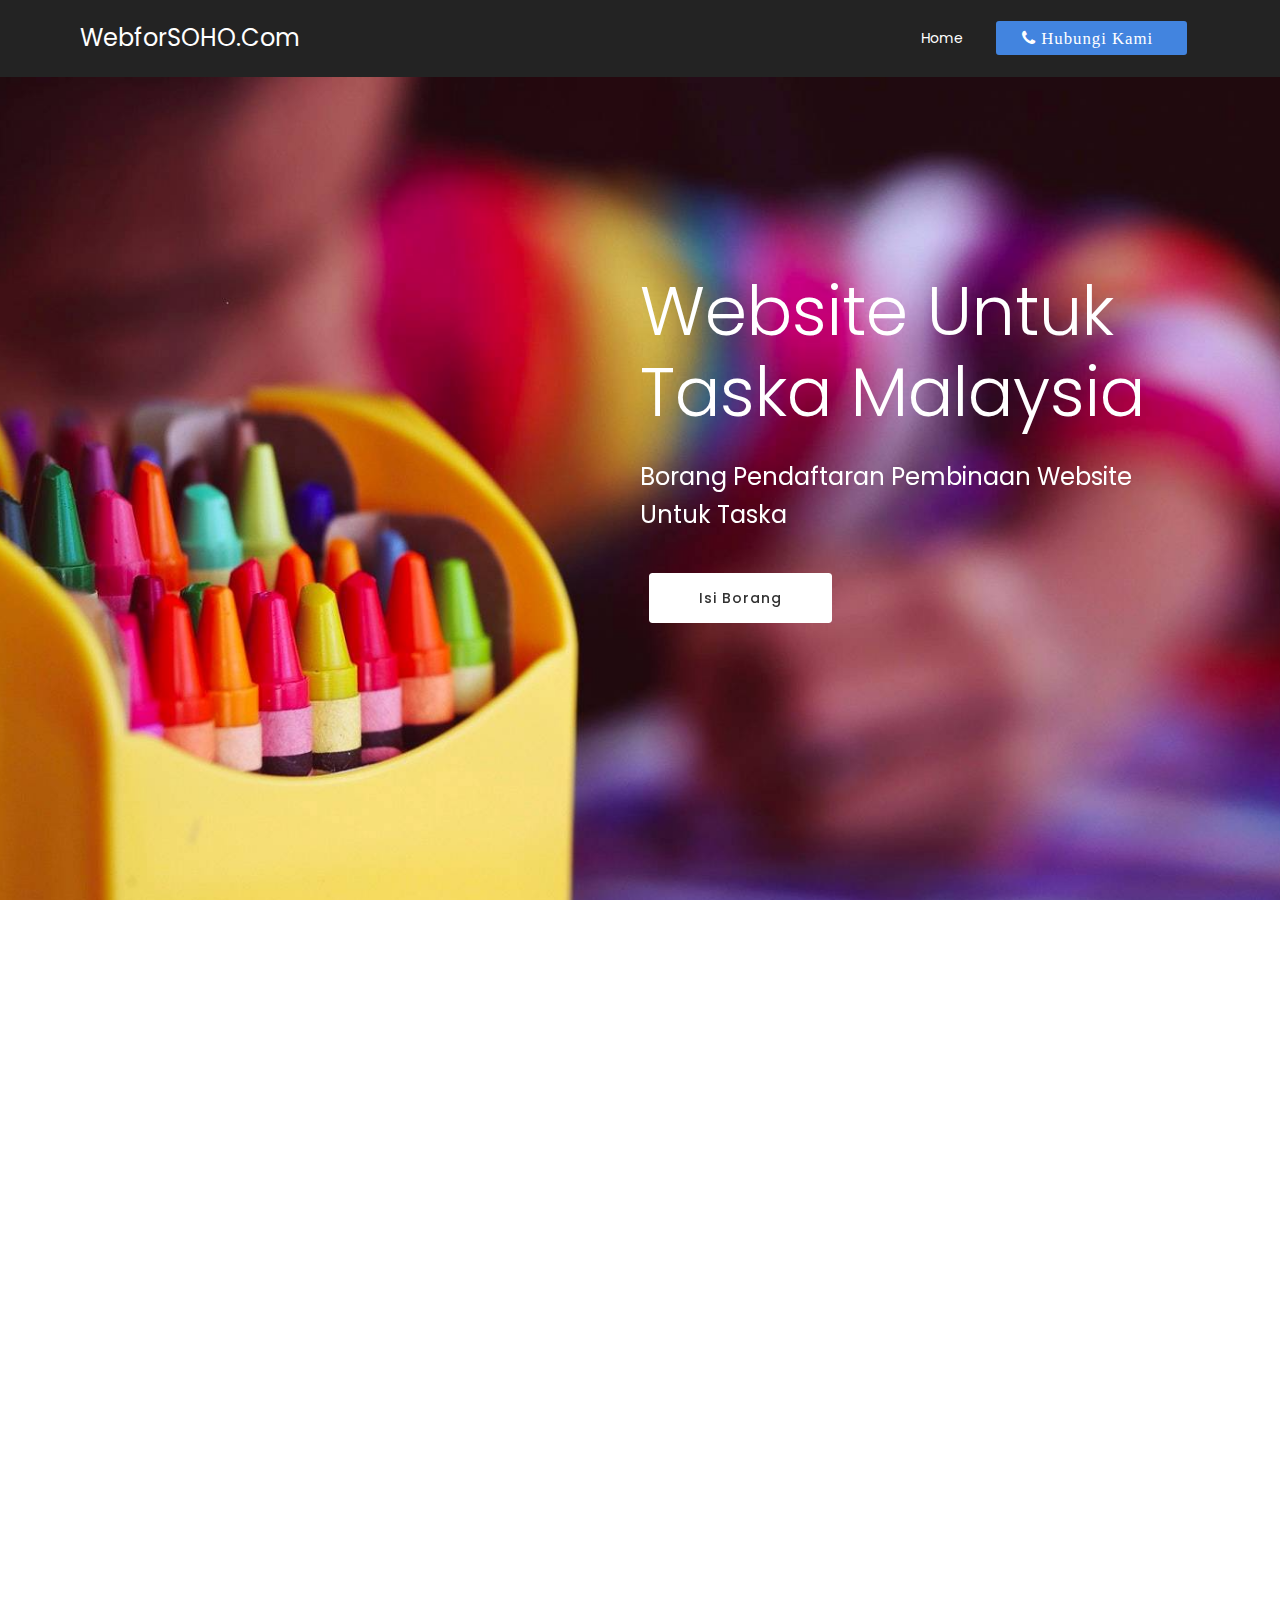
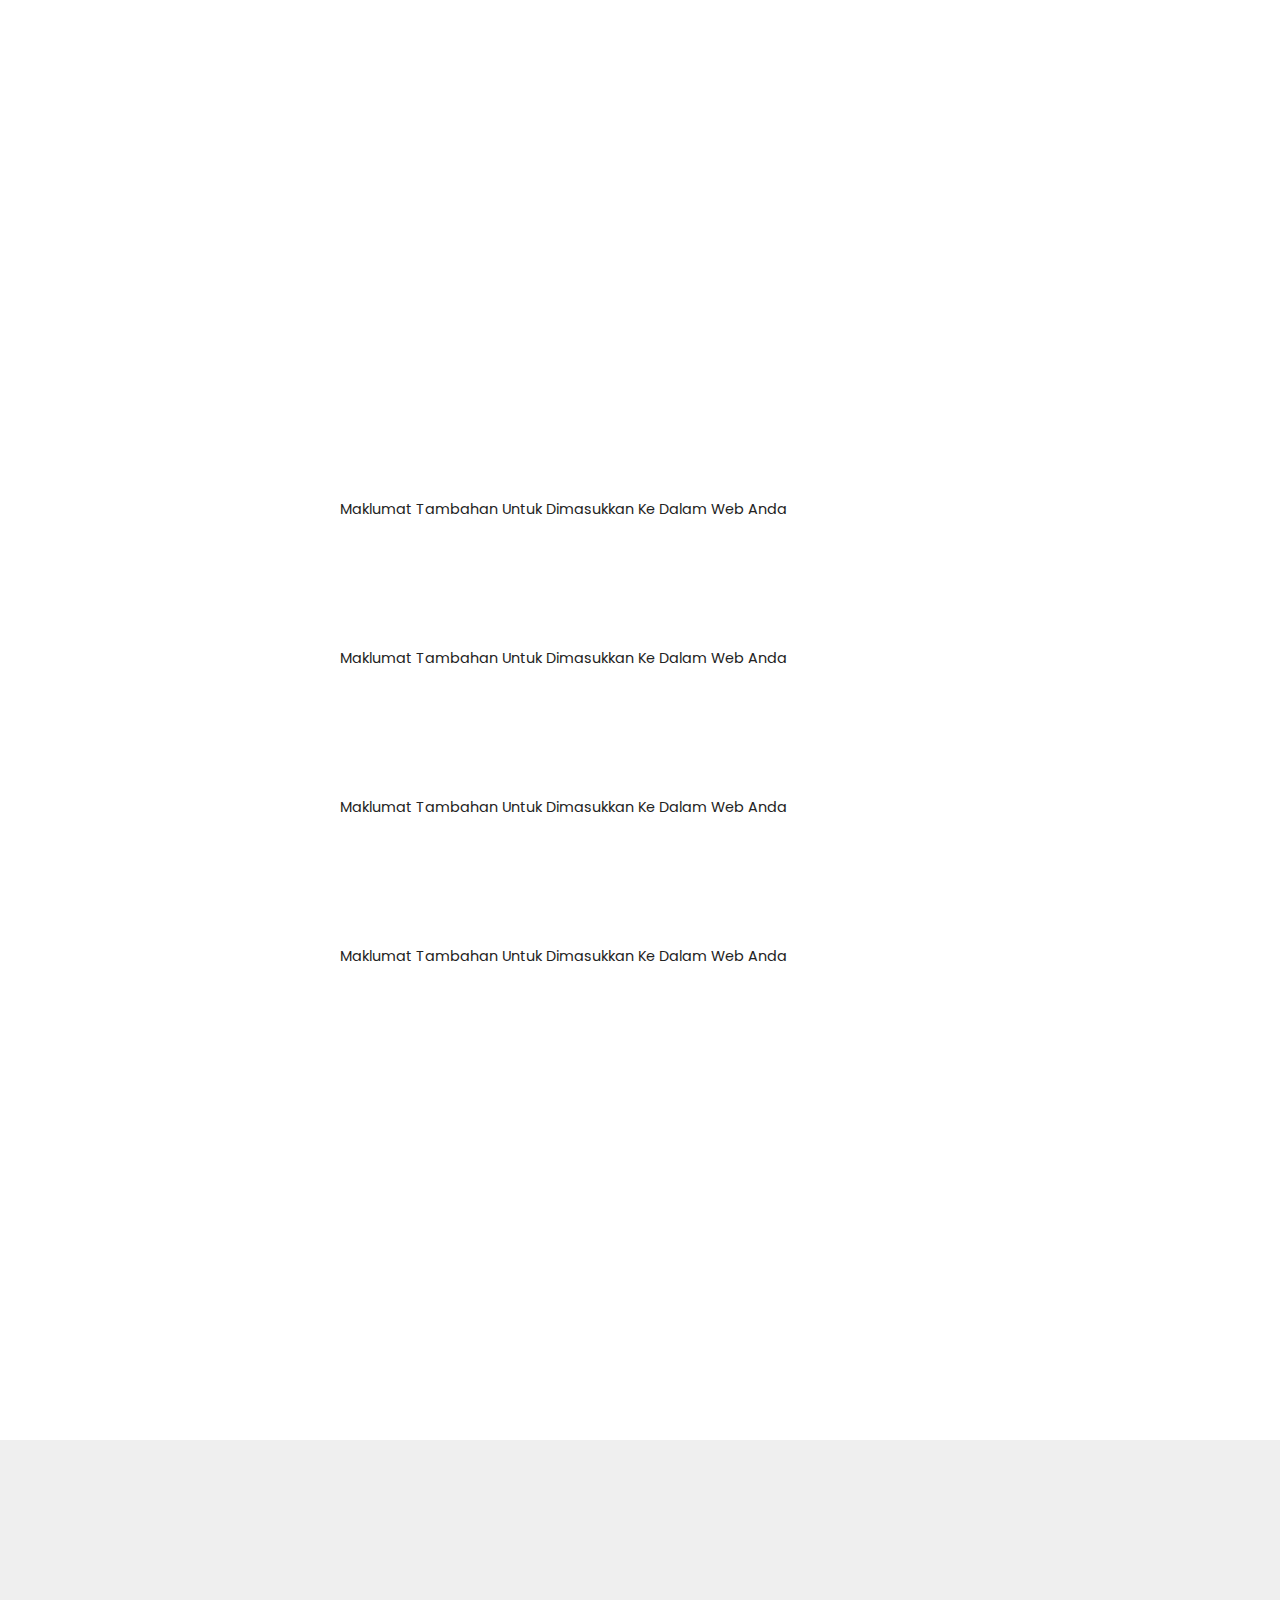
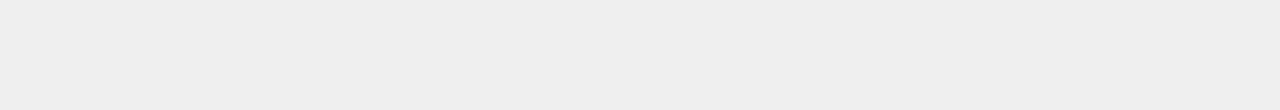
<file: index.html>
<!DOCTYPE html>
<html >
<head>
  <!-- Site made with Mobirise Website Builder v4.5.2, https://mobirise.com -->
  <meta charset="UTF-8">
  <meta http-equiv="X-UA-Compatible" content="IE=edge">
  <meta name="generator" content="Mobirise v4.5.2, mobirise.com">
  <meta name="viewport" content="width=device-width, initial-scale=1, minimum-scale=1">
  <link rel="shortcut icon" href="assets/images/website-design-symbol-128x128.png" type="image/x-icon">
  <meta name="description" content="">
  <title>Borang Pembinaan Web Untuk Taska Malaysia</title>
  <link rel="stylesheet" href="assets/font-awesome/css/font-awesome.css">
  <link rel="stylesheet" href="assets/web/assets/mobirise-icons/mobirise-icons.css">
  <link rel="stylesheet" href="assets/tether/tether.min.css">
  <link rel="stylesheet" href="assets/soundcloud-plugin/style.css">
  <link rel="stylesheet" href="assets/bootstrap/css/bootstrap.min.css">
  <link rel="stylesheet" href="assets/bootstrap/css/bootstrap-reboot.min.css">
  <link rel="stylesheet" href="assets/bootstrap/css/bootstrap-grid.min.css">
  <link rel="stylesheet" href="assets/animatecss/animate.min.css">
  <link rel="stylesheet" href="assets/socicon/css/styles.css">
  <link rel="stylesheet" href="assets/dropdown/css/style.css">
  <link rel="stylesheet" href="assets/theme/css/style.css">
  <link rel="stylesheet" href="assets/mobirise/css/mbr-additional.css" type="text/css">
  
  
  
</head>
<body>
<section class="menu cid-qGoVbljL2G" once="menu" id="menu1-0" data-rv-view="71">

    

    <nav class="navbar navbar-dropdown beta-menu align-items-center navbar-fixed-top navbar-toggleable-sm">
        
        <div class="menu-bottom">

            <div class="menu-logo">
                <div class="navbar-brand">
                
                <span class="navbar-caption-wrap"><a href="https://mobirise.com" class="brand-link mbr-white display-5">WebforSOHO.Com</a></span>
                </div>
                <button class="navbar-toggler navbar-toggler-right" type="button" data-toggle="collapse" data-target="#navbarSupportedContent" aria-controls="navbarSupportedContent" aria-expanded="false" aria-label="Toggle navigation">
                    <div class="hamburger">
                        <span></span>
                        <span></span>
                        <span></span>
                        <span></span>
                    </div>
                </button>
            </div>
            <div class="collapse navbar-collapse" id="navbarSupportedContent">
                <ul class="navbar-nav nav-dropdown js-float-line" data-app-modern-menu="true"><li class="nav-item">
                        <a class="nav-link link mbr-white display-4" href="https://mobirise.com">Home</a>
                    </li></ul>
                <div class="navbar-buttons mbr-section-btn"><a class="btn btn-sm btn-primary display-4" href="tel:+60182814765"><span class="fa fa-phone mbr-iconfont mbr-iconfont-btn">&nbsp;Hubungi Kami</span>
                    </a></div>
            </div>
        </div>
    </nav>
</section>

<section class="header1 cid-qGoWebaSjb mbr-fullscreen mbr-parallax-background" id="header1-1" data-rv-view="73">

    

    <div class="mbr-overlay" style="opacity: 0;">
    </div>

    <div class="container">
        <div class="media-container-row">
            <div class="media-content" style="width: 50%;">
                <h1 class="mbr-section-title align-left mbr-white pb-3 mbr-fonts-style display-1">Website Untuk Taska Malaysia</h1>
                <div class="mbr-section-text mbr-white pb-3 align-left ">
                    <p class="mbr-text mbr-fonts-style display-5">Borang Pendaftaran Pembinaan Website Untuk Taska<br></p>
                </div>
                <div class="mbr-section-btn"><a class="btn btn-md btn-white btn-bgr display-4" href="https://mobirise.com">Isi Borang</a></div>
            </div>
        </div>
    </div>

</section>

<div id="custom-html-2" custom-code="true" data-rv-view="5"><!-- Type valid HTML here -->

<style type="text/css" scoped="">
    .mauticform_wrapper { max-width: 600px; margin: 10px auto; }
    .mauticform-innerform {}
    .mauticform-post-success {}
    .mauticform-name { font-weight: bold; font-size: 1.5em; margin-bottom: 3px; }
    .mauticform-description { margin-top: 2px; margin-bottom: 10px; }
    .mauticform-error { margin-bottom: 10px; color: red; }
    .mauticform-message { margin-bottom: 10px;color: green; }
    .mauticform-row { display: block; margin-bottom: 20px; }
    .mauticform-label { font-size: 1.1em; display: block; font-weight: bold; margin-bottom: 5px; }
    .mauticform-row.mauticform-required .mauticform-label:after { color: #e32; content: " *"; display: inline; }
    .mauticform-helpmessage { display: block; font-size: 0.9em; margin-bottom: 3px; }
    .mauticform-errormsg { display: block; color: red; margin-top: 2px; }
    .mauticform-selectbox, .mauticform-input, .mauticform-textarea { width: 100%; padding: 0.5em 0.5em; border: 1px solid #CCC; background: #fff; box-shadow: 0px 0px 0px #fff inset; border-radius: 4px; box-sizing: border-box; }
    .mauticform-checkboxgrp-row {}
    .mauticform-checkboxgrp-label { font-weight: normal; }
    .mauticform-checkboxgrp-checkbox {}
    .mauticform-radiogrp-row {}
    .mauticform-radiogrp-label { font-weight: normal; }
    .mauticform-radiogrp-radio {}
    .mauticform-button-wrapper .mauticform-button.btn-default, .mauticform-pagebreak-wrapper .mauticform-pagebreak.btn-default { color: #5d6c7c;background-color: #ffffff;border-color: #dddddd;}
    .mauticform-button-wrapper .mauticform-button, .mauticform-pagebreak-wrapper .mauticform-pagebreak { display: inline-block;margin-bottom: 0;font-weight: 600;text-align: center;vertical-align: middle;cursor: pointer;background-image: none;border: 1px solid transparent;white-space: nowrap;padding: 6px 12px;font-size: 13px;line-height: 1.3856;border-radius: 3px;-webkit-user-select: none;-moz-user-select: none;-ms-user-select: none;user-select: none;}
    .mauticform-button-wrapper .mauticform-button.btn-default[disabled], .mauticform-pagebreak-wrapper .mauticform-pagebreak.btn-default[disabled] { background-color: #ffffff; border-color: #dddddd; opacity: 0.75; cursor: not-allowed; }
    .mauticform-pagebreak-wrapper .mauticform-button-wrapper {  display: inline; }
</style>
<div id="mauticform_wrapper_taskamalaysia" class="mauticform_wrapper">
    <form autocomplete="false" role="form" method="post" action="http://mautic.webforsoho.com/index.php/form/submit?formId=2" id="mauticform_taskamalaysia" data-mautic-form="taskamalaysia" enctype="multipart/form-data">
        <div class="mauticform-error" id="mauticform_taskamalaysia_error"></div>
        <div class="mauticform-message" id="mauticform_taskamalaysia_message"></div>
        <div class="mauticform-innerform">

            
          <div class="mauticform-page-wrapper mauticform-page-1" data-mautic-form-page="1">

            <div id="mauticform_taskamalaysia_maklumat_taska" class="mauticform-row mauticform-freetext mauticform-field-1">    
                <h3 id="mauticform_label_taskamalaysia_maklumat_taska" for="mauticform_input_taskamalaysia_maklumat_taska" class="mauticform-label">
                    Maklumat Taska
                </h3>
                <div id="mauticform_input_taskamalaysia_maklumat_taska" name="mauticform[maklumat_taska]" value="" class="mauticform-freetext">
                    
                </div>
            </div>

            <div id="mauticform_taskamalaysia_nama_taska" class="mauticform-row mauticform-text mauticform-field-2">
                <label id="mauticform_label_taskamalaysia_nama_taska" for="mauticform_input_taskamalaysia_nama_taska" class="mauticform-label">Nama Taska</label>
                <input id="mauticform_input_taskamalaysia_nama_taska" name="mauticform[nama_taska]" value="" class="mauticform-input" type="text">
                <span class="mauticform-errormsg" style="display: none;"></span>
            </div>

            <div id="mauticform_taskamalaysia_alamat_taska" class="mauticform-row mauticform-text mauticform-field-3">
                <label id="mauticform_label_taskamalaysia_alamat_taska" for="mauticform_input_taskamalaysia_alamat_taska" class="mauticform-label">Alamat Taska</label>
                <input id="mauticform_input_taskamalaysia_alamat_taska" name="mauticform[alamat_taska]" value="" class="mauticform-input" type="text">
                <span class="mauticform-errormsg" style="display: none;"></span>
            </div>

            <div id="mauticform_taskamalaysia_no_telefon_taska" class="mauticform-row mauticform-tel mauticform-field-4">
                <label id="mauticform_label_taskamalaysia_no_telefon_taska" for="mauticform_input_taskamalaysia_no_telefon_taska" class="mauticform-label">No Telefon Taska</label>
                <input id="mauticform_input_taskamalaysia_no_telefon_taska" name="mauticform[no_telefon_taska]" value="" class="mauticform-input" type="tel">
                <span class="mauticform-errormsg" style="display: none;"></span>
            </div>

            <div id="mauticform_taskamalaysia_no_siri_pendaftaran_taska" class="mauticform-row mauticform-text mauticform-field-5">
                <label id="mauticform_label_taskamalaysia_no_siri_pendaftaran_taska" for="mauticform_input_taskamalaysia_no_siri_pendaftaran_taska" class="mauticform-label">No Siri Pendaftaran Taska (Sekiranya Berkaitan)</label>
                <input id="mauticform_input_taskamalaysia_no_siri_pendaftaran_taska" name="mauticform[no_siri_pendaftaran_taska]" value="" class="mauticform-input" type="text">
                <span class="mauticform-errormsg" style="display: none;"></span>
            </div>

            <div id="mauticform_taskamalaysia_slogan__moto_taska" class="mauticform-row mauticform-text mauticform-field-6">
                <label id="mauticform_label_taskamalaysia_slogan__moto_taska" for="mauticform_input_taskamalaysia_slogan__moto_taska" class="mauticform-label">Slogan / Moto Taska</label>
                <textarea id="mauticform_input_taskamalaysia_slogan__moto_taska" name="mauticform[slogan__moto_taska]" class="mauticform-textarea"></textarea>
                <span class="mauticform-errormsg" style="display: none;"></span>
            </div>

            <div id="mauticform_taskamalaysia_misi__visi_taska_sekirany" class="mauticform-row mauticform-text mauticform-field-7">
                <label id="mauticform_label_taskamalaysia_misi__visi_taska_sekirany" for="mauticform_input_taskamalaysia_misi__visi_taska_sekirany" class="mauticform-label">Misi / Visi Taska (Sekiranya Berkaitan)</label>
                <textarea id="mauticform_input_taskamalaysia_misi__visi_taska_sekirany" name="mauticform[misi__visi_taska_sekirany]" class="mauticform-textarea"></textarea>
                <span class="mauticform-errormsg" style="display: none;"></span>
            </div>

            <div id="mauticform_taskamalaysia_maklumat_ringkas_mengenai" class="mauticform-row mauticform-text mauticform-field-8">
                <label id="mauticform_label_taskamalaysia_maklumat_ringkas_mengenai" for="mauticform_input_taskamalaysia_maklumat_ringkas_mengenai" class="mauticform-label">Maklumat Ringkas Mengenai Taska</label>
                <textarea id="mauticform_input_taskamalaysia_maklumat_ringkas_mengenai" name="mauticform[maklumat_ringkas_mengenai]" class="mauticform-textarea"></textarea>
                <span class="mauticform-errormsg" style="display: none;"></span>
            </div>

            <div id="mauticform_taskamalaysia_facebook_fanpage_url_seki" class="mauticform-row mauticform-url mauticform-field-9">
                <label id="mauticform_label_taskamalaysia_facebook_fanpage_url_seki" for="mauticform_input_taskamalaysia_facebook_fanpage_url_seki" class="mauticform-label">Facebook Fanpage Url (Sekiranya Ada)</label>
                <input id="mauticform_input_taskamalaysia_facebook_fanpage_url_seki" name="mauticform[facebook_fanpage_url_seki]" value="" class="mauticform-input" type="url">
                <span class="mauticform-errormsg" style="display: none;"></span>
            </div>

            <div id="mauticform_taskamalaysia_instagram_url_sekiranya_a" class="mauticform-row mauticform-url mauticform-field-10">
                <label id="mauticform_label_taskamalaysia_instagram_url_sekiranya_a" for="mauticform_input_taskamalaysia_instagram_url_sekiranya_a" class="mauticform-label">Instagram Url (Sekiranya Ada)</label>
                <input id="mauticform_input_taskamalaysia_instagram_url_sekiranya_a" name="mauticform[instagram_url_sekiranya_a]" value="" class="mauticform-input" type="url">
                <span class="mauticform-errormsg" style="display: none;"></span>
            </div>

            <div id="mauticform_taskamalaysia_youtube_video_taska_sekir" class="mauticform-row mauticform-url mauticform-field-11">
                <label id="mauticform_label_taskamalaysia_youtube_video_taska_sekir" for="mauticform_input_taskamalaysia_youtube_video_taska_sekir" class="mauticform-label">Youtube Video Taska (Sekiranya Ada)</label>
                <input id="mauticform_input_taskamalaysia_youtube_video_taska_sekir" name="mauticform[youtube_video_taska_sekir]" value="" class="mauticform-input" type="url">
                <span class="mauticform-errormsg" style="display: none;"></span>
            </div>

            <div id="mauticform_taskamalaysia_twitter_url_sekiranya_ada" class="mauticform-row mauticform-url mauticform-field-12">
                <label id="mauticform_label_taskamalaysia_twitter_url_sekiranya_ada" for="mauticform_input_taskamalaysia_twitter_url_sekiranya_ada" class="mauticform-label">Twitter Url (Sekiranya Ada)</label>
                <input id="mauticform_input_taskamalaysia_twitter_url_sekiranya_ada" name="mauticform[twitter_url_sekiranya_ada]" value="" class="mauticform-input" type="url">
                <span class="mauticform-errormsg" style="display: none;"></span>
            </div>

            <div id="mauticform_taskamalaysia_page__section_tambahan_se" class="mauticform-row mauticform-text mauticform-field-13">
                <label id="mauticform_label_taskamalaysia_page__section_tambahan_se" for="mauticform_input_taskamalaysia_page__section_tambahan_se" class="mauticform-label">Page / Section Tambahan (Sekiranya Perlu)</label>
                <span class="mauticform-helpmessage">Maklumat Tambahan Untuk Dimasukkan Ke Dalam Web Anda</span>
                <textarea id="mauticform_input_taskamalaysia_page__section_tambahan_se" name="mauticform[page__section_tambahan_se]" class="mauticform-textarea"></textarea>
                <span class="mauticform-errormsg" style="display: none;"></span>
            </div>

            <div id="mauticform_taskamalaysia_page__section_tambahan_se1" class="mauticform-row mauticform-text mauticform-field-14">
                <label id="mauticform_label_taskamalaysia_page__section_tambahan_se1" for="mauticform_input_taskamalaysia_page__section_tambahan_se1" class="mauticform-label">Page / Section Tambahan (Sekiranya Perlu)</label>
                <span class="mauticform-helpmessage">Maklumat Tambahan Untuk Dimasukkan Ke Dalam Web Anda</span>
                <textarea id="mauticform_input_taskamalaysia_page__section_tambahan_se1" name="mauticform[page__section_tambahan_se1]" class="mauticform-textarea"></textarea>
                <span class="mauticform-errormsg" style="display: none;"></span>
            </div>

            <div id="mauticform_taskamalaysia_page__section_tambahan_se2" class="mauticform-row mauticform-text mauticform-field-15">
                <label id="mauticform_label_taskamalaysia_page__section_tambahan_se2" for="mauticform_input_taskamalaysia_page__section_tambahan_se2" class="mauticform-label">Page / Section Tambahan (Sekiranya Perlu)</label>
                <span class="mauticform-helpmessage">Maklumat Tambahan Untuk Dimasukkan Ke Dalam Web Anda</span>
                <textarea id="mauticform_input_taskamalaysia_page__section_tambahan_se2" name="mauticform[page__section_tambahan_se2]" class="mauticform-textarea"></textarea>
                <span class="mauticform-errormsg" style="display: none;"></span>
            </div>

            <div id="mauticform_taskamalaysia_page__section_tambahan_se3" class="mauticform-row mauticform-text mauticform-field-16">
                <label id="mauticform_label_taskamalaysia_page__section_tambahan_se3" for="mauticform_input_taskamalaysia_page__section_tambahan_se3" class="mauticform-label">Page / Section Tambahan (Sekiranya Perlu)</label>
                <span class="mauticform-helpmessage">Maklumat Tambahan Untuk Dimasukkan Ke Dalam Web Anda</span>
                <textarea id="mauticform_input_taskamalaysia_page__section_tambahan_se3" name="mauticform[page__section_tambahan_se3]" class="mauticform-textarea"></textarea>
                <span class="mauticform-errormsg" style="display: none;"></span>
            </div>

            <div id="mauticform_taskamalaysia_maklumat_pengurusan_taska" class="mauticform-row mauticform-freetext mauticform-field-17">    
                <h3 id="mauticform_label_taskamalaysia_maklumat_pengurusan_taska" for="mauticform_input_taskamalaysia_maklumat_pengurusan_taska" class="mauticform-label">
                    Maklumat Pengurusan Taska Yang Boleh Kami Hubungi
                </h3>
                <div id="mauticform_input_taskamalaysia_maklumat_pengurusan_taska" name="mauticform[maklumat_pengurusan_taska]" value="" class="mauticform-freetext">
                    
                </div>
            </div>

            <div id="mauticform_taskamalaysia_nama" class="mauticform-row mauticform-text mauticform-field-18">
                <label id="mauticform_label_taskamalaysia_nama" for="mauticform_input_taskamalaysia_nama" class="mauticform-label">Nama</label>
                <input id="mauticform_input_taskamalaysia_nama" name="mauticform[nama]" value="" class="mauticform-input" type="text">
                <span class="mauticform-errormsg" style="display: none;"></span>
            </div>

            <div id="mauticform_taskamalaysia_no_telefon" class="mauticform-row mauticform-tel mauticform-field-19">
                <label id="mauticform_label_taskamalaysia_no_telefon" for="mauticform_input_taskamalaysia_no_telefon" class="mauticform-label">No Telefon</label>
                <input id="mauticform_input_taskamalaysia_no_telefon" name="mauticform[no_telefon]" value="" class="mauticform-input" type="tel">
                <span class="mauticform-errormsg" style="display: none;"></span>
            </div>

            <div id="mauticform_taskamalaysia_email" class="mauticform-row mauticform-email mauticform-field-20">
                <label id="mauticform_label_taskamalaysia_email" for="mauticform_input_taskamalaysia_email" class="mauticform-label">Email</label>
                <input id="mauticform_input_taskamalaysia_email" name="mauticform[email]" value="" class="mauticform-input" type="email">
                <span class="mauticform-errormsg" style="display: none;"></span>
            </div>

            <div id="mauticform_taskamalaysia_submit" class="mauticform-row mauticform-button-wrapper mauticform-field-21">
                <button type="submit" name="mauticform[submit]" id="mauticform_input_taskamalaysia_submit" value="" class="mauticform-button btn btn-default">Submit</button>
            </div>
            </div>
        </div>

        <input type="hidden" name="mauticform[formId]" id="mauticform_taskamalaysia_id" value="2">
        <input type="hidden" name="mauticform[return]" id="mauticform_taskamalaysia_return" value="">
        <input type="hidden" name="mauticform[formName]" id="mauticform_taskamalaysia_name" value="taskamalaysia">

        </form>
</div>
</div>

<section class="cid-qGoZbvkhf2" id="footer1-3" data-rv-view="76">

    

    

    <div class="container">
        <div class="media-container-row">
            <div class="col-md-4 col-lg-4 logo-footer mb-3 mt-3 align-center">
                <img class="img-logo-footer" src="assets/images/website-design-symbol-1-128x128.png" alt="Mobirise" title="" media-simple="true">
                <p class="text-logo-footer mbr-fonts-style mb-0 display-5">WebforSOHO.com</p>
            </div>
            <div class="col-md-4 col-lg-5 copyright mb-3 mt-3">
                <p class="mb-0 text-copyright mbr-fonts-style display-7"><strong>Web For SOHO Solution<br></strong>2.4 , Kompleks Perniagaan MARA, Jln Stesyen Off Jln Langgar, Alor Setar, Kedah, Malaysia.<br>Tel : 018-2814765<br>Website : www.webforsoho.com<br>Email : support@webforsoho.com<br><br></p>
            </div>
            <div class="social-list pl-0 mb-0 col-md-4 col-lg-3 align-center social-btns mb-3 mt-3">
                <a href="https://www.facebook.com/webforsoho/" target="_blank">
                    <span class="px-2 mbr-iconfont mbr-iconfont-social fa-facebook-square fa" media-simple="true"></span>
                </a>
                <a href="https://www.facebook.com/pages/Mobirise/1616226671953247" target="_blank">
                    
                </a>
                <a href="https://instagram.com/mobirise" target="_blank">
                    
                </a>
                <a href="https://www.youtube.com/c/mobirise" target="_blank">
                    
                </a>
                <a href="https://plus.google.com/u/0/+Mobirise" target="_blank">
                    
                </a>
                <a href="https://www.behance.net/Mobirise" target="_blank">
                    
                </a>
            </div>
        </div>
    </div>
</section>


  <script src="assets/web/assets/jquery/jquery.min.js"></script>
  <script src="assets/popper/popper.min.js"></script>
  <script src="assets/tether/tether.min.js"></script>
  <script src="assets/bootstrap/js/bootstrap.min.js"></script>
  <script src="assets/smoothscroll/smooth-scroll.js"></script>
  <script src="assets/touchswipe/jquery.touch-swipe.min.js"></script>
  <script src="assets/viewportchecker/jquery.viewportchecker.js"></script>
  <script src="assets/parallax/jarallax.min.js"></script>
  <script src="assets/dropdown/js/script.min.js"></script>
  <script src="assets/theme/js/script.js"></script>
  
  
  <input name="animation" type="hidden">
  </body>
</html>
</file>
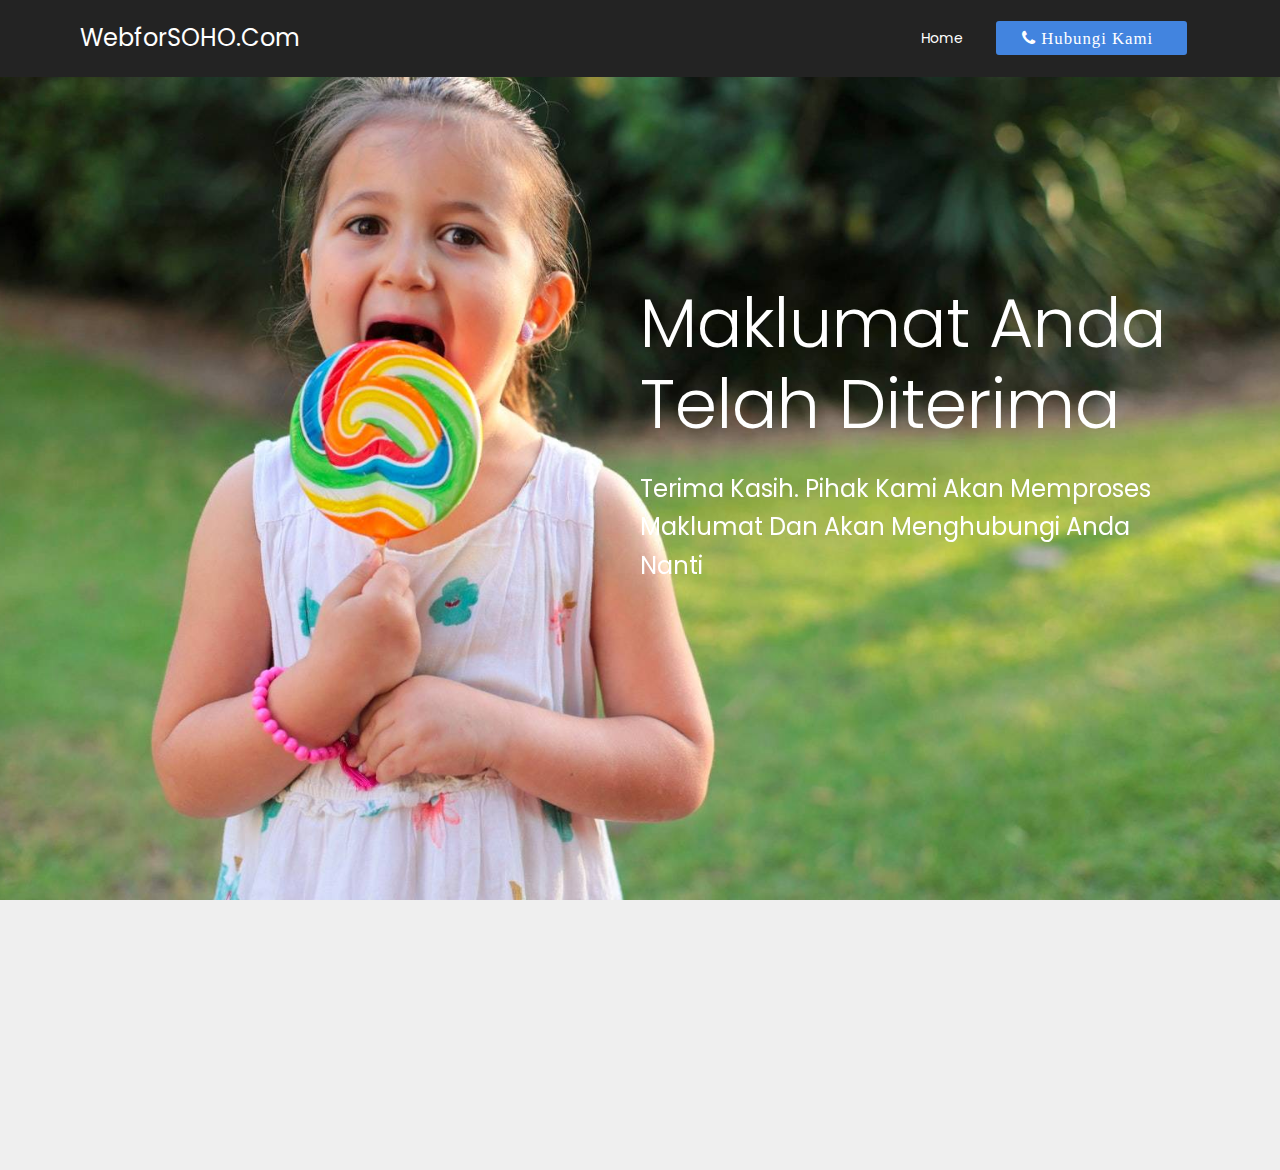
<file: terima-kasih.html>
<!DOCTYPE html>
<html >
<head>
  <!-- Site made with Mobirise Website Builder v4.5.2, https://mobirise.com -->
  <meta charset="UTF-8">
  <meta http-equiv="X-UA-Compatible" content="IE=edge">
  <meta name="generator" content="Mobirise v4.5.2, mobirise.com">
  <meta name="viewport" content="width=device-width, initial-scale=1, minimum-scale=1">
  <link rel="shortcut icon" href="assets/images/website-design-symbol-128x128.png" type="image/x-icon">
  <meta name="description" content="">
  <title>terima kasih</title>
  <link rel="stylesheet" href="assets/font-awesome/css/font-awesome.css">
  <link rel="stylesheet" href="assets/web/assets/mobirise-icons/mobirise-icons.css">
  <link rel="stylesheet" href="assets/tether/tether.min.css">
  <link rel="stylesheet" href="assets/soundcloud-plugin/style.css">
  <link rel="stylesheet" href="assets/bootstrap/css/bootstrap.min.css">
  <link rel="stylesheet" href="assets/bootstrap/css/bootstrap-reboot.min.css">
  <link rel="stylesheet" href="assets/bootstrap/css/bootstrap-grid.min.css">
  <link rel="stylesheet" href="assets/animatecss/animate.min.css">
  <link rel="stylesheet" href="assets/socicon/css/styles.css">
  <link rel="stylesheet" href="assets/dropdown/css/style.css">
  <link rel="stylesheet" href="assets/theme/css/style.css">
  <link rel="stylesheet" href="assets/mobirise/css/mbr-additional.css" type="text/css">
  
  
  
</head>
<body>
<section class="menu cid-qGoVbljL2G" once="menu" id="menu1-4" data-rv-view="79">

    

    <nav class="navbar navbar-dropdown beta-menu align-items-center navbar-fixed-top navbar-toggleable-sm">
        
        <div class="menu-bottom">

            <div class="menu-logo">
                <div class="navbar-brand">
                
                <span class="navbar-caption-wrap"><a href="https://mobirise.com" class="brand-link mbr-white display-5">WebforSOHO.Com</a></span>
                </div>
                <button class="navbar-toggler navbar-toggler-right" type="button" data-toggle="collapse" data-target="#navbarSupportedContent" aria-controls="navbarSupportedContent" aria-expanded="false" aria-label="Toggle navigation">
                    <div class="hamburger">
                        <span></span>
                        <span></span>
                        <span></span>
                        <span></span>
                    </div>
                </button>
            </div>
            <div class="collapse navbar-collapse" id="navbarSupportedContent">
                <ul class="navbar-nav nav-dropdown js-float-line" data-app-modern-menu="true"><li class="nav-item">
                        <a class="nav-link link mbr-white display-4" href="https://mobirise.com">Home</a>
                    </li></ul>
                <div class="navbar-buttons mbr-section-btn"><a class="btn btn-sm btn-primary display-4" href="tel:+60182814765"><span class="fa fa-phone mbr-iconfont mbr-iconfont-btn">&nbsp;Hubungi Kami</span>
                    </a></div>
            </div>
        </div>
    </nav>
</section>

<section class="header1 cid-qGp10eEkjN mbr-fullscreen mbr-parallax-background" id="header1-7" data-rv-view="81">

    

    <div class="mbr-overlay" style="opacity: 0;">
    </div>

    <div class="container">
        <div class="media-container-row">
            <div class="media-content" style="width: 50%;">
                <h1 class="mbr-section-title align-left mbr-white pb-3 mbr-fonts-style display-1">Maklumat Anda Telah Diterima</h1>
                <div class="mbr-section-text mbr-white pb-3 align-left ">
                    <p class="mbr-text mbr-fonts-style display-5">Terima Kasih. Pihak Kami Akan Memproses Maklumat Dan Akan Menghubungi Anda Nanti</p>
                </div>
                
            </div>
        </div>
    </div>

</section>

<section class="cid-qGp1RRYDA8" id="footer1-8" data-rv-view="84">

    

    

    <div class="container">
        <div class="media-container-row">
            <div class="col-md-4 col-lg-4 logo-footer mb-3 mt-3 align-center">
                <img class="img-logo-footer" src="assets/images/website-design-symbol-1-128x128.png" alt="Mobirise" title="" media-simple="true">
                <p class="text-logo-footer mbr-fonts-style mb-0 display-5">WebforSOHO.com</p>
            </div>
            <div class="col-md-4 col-lg-5 copyright mb-3 mt-3">
                <p class="mb-0 text-copyright mbr-fonts-style display-7"><strong>Web For SOHO Solution<br></strong>2.4 , Kompleks Perniagaan MARA, Jln Stesyen Off Jln Langgar, Alor Setar, Kedah, Malaysia.<br>Tel : 018-2814765<br>Website : www.webforsoho.com<br>Email : support@webforsoho.com<br><br></p>
            </div>
            <div class="social-list pl-0 mb-0 col-md-4 col-lg-3 align-center social-btns mb-3 mt-3">
                <a href="https://www.facebook.com/webforsoho/" target="_blank">
                    <span class="px-2 mbr-iconfont mbr-iconfont-social fa-facebook-square fa" media-simple="true"></span>
                </a>
                <a href="https://www.facebook.com/pages/Mobirise/1616226671953247" target="_blank">
                    
                </a>
                <a href="https://instagram.com/mobirise" target="_blank">
                    
                </a>
                <a href="https://www.youtube.com/c/mobirise" target="_blank">
                    
                </a>
                <a href="https://plus.google.com/u/0/+Mobirise" target="_blank">
                    
                </a>
                <a href="https://www.behance.net/Mobirise" target="_blank">
                    
                </a>
            </div>
        </div>
    </div>
</section>


  <script src="assets/web/assets/jquery/jquery.min.js"></script>
  <script src="assets/popper/popper.min.js"></script>
  <script src="assets/tether/tether.min.js"></script>
  <script src="assets/bootstrap/js/bootstrap.min.js"></script>
  <script src="assets/smoothscroll/smooth-scroll.js"></script>
  <script src="assets/touchswipe/jquery.touch-swipe.min.js"></script>
  <script src="assets/viewportchecker/jquery.viewportchecker.js"></script>
  <script src="assets/parallax/jarallax.min.js"></script>
  <script src="assets/dropdown/js/script.min.js"></script>
  <script src="assets/theme/js/script.js"></script>
  
  
  <input name="animation" type="hidden">
  </body>
</html>
</file>
<file: assets/web/assets/mobirise-icons/mobirise-icons.css>
@font-face {
  font-family: 'MobiriseIcons';
  src:  url('mobirise-icons.eot?spat4u');
  src:  url('mobirise-icons.eot?spat4u#iefix') format('embedded-opentype'),
    url('mobirise-icons.ttf?spat4u') format('truetype'),
    url('mobirise-icons.woff?spat4u') format('woff'),
    url('mobirise-icons.svg?spat4u#MobiriseIcons') format('svg');
  font-weight: normal;
  font-style: normal;
}

[class^="mbri-"], [class*=" mbri-"] {
  /* use !important to prevent issues with browser extensions that change fonts */
  font-family: MobiriseIcons !important;
  speak: none;
  font-style: normal;
  font-weight: normal;
  font-variant: normal;
  text-transform: none;
  line-height: 1;

  /* Better Font Rendering =========== */
  -webkit-font-smoothing: antialiased;
  -moz-osx-font-smoothing: grayscale;
}

.mbri-add-submenu:before {
  content: "\e900";
}
.mbri-alert:before {
  content: "\e901";
}
.mbri-align-center:before {
  content: "\e902";
}
.mbri-align-justify:before {
  content: "\e903";
}
.mbri-align-left:before {
  content: "\e904";
}
.mbri-align-right:before {
  content: "\e905";
}
.mbri-android:before {
  content: "\e906";
}
.mbri-apple:before {
  content: "\e907";
}
.mbri-arrow-down:before {
  content: "\e908";
}
.mbri-arrow-next:before {
  content: "\e909";
}
.mbri-arrow-prev:before {
  content: "\e90a";
}
.mbri-arrow-up:before {
  content: "\e90b";
}
.mbri-bold:before {
  content: "\e90c";
}
.mbri-bookmark:before {
  content: "\e90d";
}
.mbri-bootstrap:before {
  content: "\e90e";
}
.mbri-briefcase:before {
  content: "\e90f";
}
.mbri-browse:before {
  content: "\e910";
}
.mbri-bulleted-list:before {
  content: "\e911";
}
.mbri-calendar:before {
  content: "\e912";
}
.mbri-camera:before {
  content: "\e913";
}
.mbri-cart-add:before {
  content: "\e914";
}
.mbri-cart-full:before {
  content: "\e915";
}
.mbri-cash:before {
  content: "\e916";
}
.mbri-change-style:before {
  content: "\e917";
}
.mbri-chat:before {
  content: "\e918";
}
.mbri-clock:before {
  content: "\e919";
}
.mbri-close:before {
  content: "\e91a";
}
.mbri-cloud:before {
  content: "\e91b";
}
.mbri-code:before {
  content: "\e91c";
}
.mbri-contact-form:before {
  content: "\e91d";
}
.mbri-credit-card:before {
  content: "\e91e";
}
.mbri-cursor-click:before {
  content: "\e91f";
}
.mbri-cust-feedback:before {
  content: "\e920";
}
.mbri-database:before {
  content: "\e921";
}
.mbri-delivery:before {
  content: "\e922";
}
.mbri-desktop:before {
  content: "\e923";
}
.mbri-devices:before {
  content: "\e924";
}
.mbri-down:before {
  content: "\e925";
}
.mbri-download:before {
  content: "\e989";
}
.mbri-drag-n-drop:before {
  content: "\e927";
}
.mbri-drag-n-drop2:before {
  content: "\e928";
}
.mbri-edit:before {
  content: "\e929";
}
.mbri-edit2:before {
  content: "\e92a";
}
.mbri-error:before {
  content: "\e92b";
}
.mbri-extension:before {
  content: "\e92c";
}
.mbri-features:before {
  content: "\e92d";
}
.mbri-file:before {
  content: "\e92e";
}
.mbri-flag:before {
  content: "\e92f";
}
.mbri-folder:before {
  content: "\e930";
}
.mbri-gift:before {
  content: "\e931";
}
.mbri-github:before {
  content: "\e932";
}
.mbri-globe:before {
  content: "\e933";
}
.mbri-globe-2:before {
  content: "\e934";
}
.mbri-growing-chart:before {
  content: "\e935";
}
.mbri-hearth:before {
  content: "\e936";
}
.mbri-help:before {
  content: "\e937";
}
.mbri-home:before {
  content: "\e938";
}
.mbri-hot-cup:before {
  content: "\e939";
}
.mbri-idea:before {
  content: "\e93a";
}
.mbri-image-gallery:before {
  content: "\e93b";
}
.mbri-image-slider:before {
  content: "\e93c";
}
.mbri-info:before {
  content: "\e93d";
}
.mbri-italic:before {
  content: "\e93e";
}
.mbri-key:before {
  content: "\e93f";
}
.mbri-laptop:before {
  content: "\e940";
}
.mbri-layers:before {
  content: "\e941";
}
.mbri-left-right:before {
  content: "\e942";
}
.mbri-left:before {
  content: "\e943";
}
.mbri-letter:before {
  content: "\e944";
}
.mbri-like:before {
  content: "\e945";
}
.mbri-link:before {
  content: "\e946";
}
.mbri-lock:before {
  content: "\e947";
}
.mbri-login:before {
  content: "\e948";
}
.mbri-logout:before {
  content: "\e949";
}
.mbri-magic-stick:before {
  content: "\e94a";
}
.mbri-map-pin:before {
  content: "\e94b";
}
.mbri-menu:before {
  content: "\e94c";
}
.mbri-mobile:before {
  content: "\e94d";
}
.mbri-mobile2:before {
  content: "\e94e";
}
.mbri-mobirise:before {
  content: "\e94f";
}
.mbri-more-horizontal:before {
  content: "\e950";
}
.mbri-more-vertical:before {
  content: "\e951";
}
.mbri-music:before {
  content: "\e952";
}
.mbri-new-file:before {
  content: "\e953";
}
.mbri-numbered-list:before {
  content: "\e954";
}
.mbri-opened-folder:before {
  content: "\e955";
}
.mbri-pages:before {
  content: "\e956";
}
.mbri-paper-plane:before {
  content: "\e957";
}
.mbri-paperclip:before {
  content: "\e958";
}
.mbri-photo:before {
  content: "\e959";
}
.mbri-photos:before {
  content: "\e95a";
}
.mbri-pin:before {
  content: "\e95b";
}
.mbri-play:before {
  content: "\e95c";
}
.mbri-plus:before {
  content: "\e95d";
}
.mbri-preview:before {
  content: "\e95e";
}
.mbri-print:before {
  content: "\e95f";
}
.mbri-protect:before {
  content: "\e960";
}
.mbri-question:before {
  content: "\e961";
}
.mbri-quote-left:before {
  content: "\e962";
}
.mbri-quote-right:before {
  content: "\e963";
}
.mbri-refresh:before {
  content: "\e964";
}
.mbri-responsive:before {
  content: "\e965";
}
.mbri-right:before {
  content: "\e966";
}
.mbri-rocket:before {
  content: "\e967";
}
.mbri-sad-face:before {
  content: "\e968";
}
.mbri-sale:before {
  content: "\e969";
}
.mbri-save:before {
  content: "\e96a";
}
.mbri-search:before {
  content: "\e96b";
}
.mbri-setting:before {
  content: "\e96c";
}
.mbri-setting2:before {
  content: "\e96d";
}
.mbri-setting3:before {
  content: "\e96e";
}
.mbri-share:before {
  content: "\e96f";
}
.mbri-shopping-bag:before {
  content: "\e970";
}
.mbri-shopping-basket:before {
  content: "\e971";
}
.mbri-shopping-cart:before {
  content: "\e972";
}
.mbri-sites:before {
  content: "\e973";
}
.mbri-smile-face:before {
  content: "\e974";
}
.mbri-speed:before {
  content: "\e975";
}
.mbri-star:before {
  content: "\e976";
}
.mbri-success:before {
  content: "\e977";
}
.mbri-sun:before {
  content: "\e978";
}
.mbri-sun2:before {
  content: "\e979";
}
.mbri-tablet:before {
  content: "\e97a";
}
.mbri-tablet-vertical:before {
  content: "\e97b";
}
.mbri-target:before {
  content: "\e97c";
}
.mbri-timer:before {
  content: "\e97d";
}
.mbri-to-ftp:before {
  content: "\e97e";
}
.mbri-to-local-drive:before {
  content: "\e97f";
}
.mbri-touch-swipe:before {
  content: "\e980";
}
.mbri-touch:before {
  content: "\e981";
}
.mbri-trash:before {
  content: "\e982";
}
.mbri-underline:before {
  content: "\e983";
}
.mbri-unlink:before {
  content: "\e984";
}
.mbri-unlock:before {
  content: "\e985";
}
.mbri-up-down:before {
  content: "\e986";
}
.mbri-up:before {
  content: "\e987";
}
.mbri-update:before {
  content: "\e988";
}
.mbri-upload:before {
 content: "\e926"; 
}
.mbri-user:before {
  content: "\e98a";
}
.mbri-user2:before {
  content: "\e98b";
}
.mbri-users:before {
  content: "\e98c";
}
.mbri-video:before {
  content: "\e98d";
}
.mbri-video-play:before {
  content: "\e98e";
}
.mbri-watch:before {
  content: "\e98f";
}
.mbri-website-theme:before {
  content: "\e990";
}
.mbri-wifi:before {
  content: "\e991";
}
.mbri-windows:before {
  content: "\e992";
}
.mbri-zoom-out:before {
  content: "\e993";
}
.mbri-redo:before {
  content: "\e994";
}
.mbri-undo:before {
  content: "\e995";
}
</file>
<file: assets/soundcloud-plugin/style.css>
.addons-container {
  position: relative;
  margin-left: auto;
  margin-right: auto;
  padding-right: 15px;
  padding-left: 15px; }
  @media (min-width: 576px) {
    .addons-container {
      padding-right: 15px;
      padding-left: 15px; } }
  @media (min-width: 768px) {
    .addons-container {
      padding-right: 15px;
      padding-left: 15px; } }
  @media (min-width: 992px) {
    .addons-container {
      padding-right: 15px;
      padding-left: 15px; } }
  @media (min-width: 1200px) {
    .addons-container {
      padding-right: 15px;
      padding-left: 15px; } }
  @media (min-width: 576px) {
    .addons-container {
      width: 540px;
      max-width: 100%; } }
  @media (min-width: 768px) {
    .addons-container {
      width: 720px;
      max-width: 100%; } }
  @media (min-width: 992px) {
    .addons-container {
      width: 960px;
      max-width: 100%; } }
  @media (min-width: 1200px) {
    .addons-container {
      width: 1140px;
      max-width: 100%; } }

.addons-container-inner{
    position: relative;
    width: 100%;
    min-height: 1px;
    padding-right: 15px;
    padding-left: 15px;
}
@media (min-width: 567px) {
    .addons-container-inner{
        -ms-flex: 0 0 66.666667%;
        flex: 0 0 66.666667%;
        max-width: 66.666667%;
    }
}
.addons-row{
    display: flex;
    justify-content:center;
}
</file>
<file: assets/socicon/css/styles.css>
@charset "UTF-8";

@font-face {
  font-family: "socicon";
  src:url("../fonts/socicon.eot");
  src:url("../fonts/socicon.eot?#iefix") format("embedded-opentype"),
    url("../fonts/socicon.woff") format("woff"),
    url("../fonts/socicon.ttf") format("truetype"),
    url("../fonts/socicon.svg#socicon") format("svg");
  font-weight: normal;
  font-style: normal;

}

[data-icon]:before {
  font-family: "socicon" !important;
  content: attr(data-icon);
  font-style: normal !important;
  font-weight: normal !important;
  font-variant: normal !important;
  text-transform: none !important;
  speak: none;
  line-height: 1;
  -webkit-font-smoothing: antialiased;
  -moz-osx-font-smoothing: grayscale;
}

[class^="socicon-"]:before,
[class*=" socicon-"]:before {
  font-family: "socicon" !important;
  font-style: normal !important;
  font-weight: normal !important;
  font-variant: normal !important;
  text-transform: none !important;
  speak: none;
  line-height: 1;
  -webkit-font-smoothing: antialiased;
  -moz-osx-font-smoothing: grayscale;
}

.socicon-modelmayhem:before {
  content: "\e000";
}
.socicon-mixcloud:before {
  content: "\e001";
}
.socicon-drupal:before {
  content: "\e002";
}
.socicon-swarm:before {
  content: "\e003";
}
.socicon-istock:before {
  content: "\e004";
}
.socicon-yammer:before {
  content: "\e005";
}
.socicon-ello:before {
  content: "\e006";
}
.socicon-stackoverflow:before {
  content: "\e007";
}
.socicon-persona:before {
  content: "\e008";
}
.socicon-triplej:before {
  content: "\e009";
}
.socicon-houzz:before {
  content: "\e00a";
}
.socicon-rss:before {
  content: "\e00b";
}
.socicon-paypal:before {
  content: "\e00c";
}
.socicon-odnoklassniki:before {
  content: "\e00d";
}
.socicon-airbnb:before {
  content: "\e00e";
}
.socicon-periscope:before {
  content: "\e00f";
}
.socicon-outlook:before {
  content: "\e010";
}
.socicon-coderwall:before {
  content: "\e011";
}
.socicon-tripadvisor:before {
  content: "\e012";
}
.socicon-appnet:before {
  content: "\e013";
}
.socicon-goodreads:before {
  content: "\e014";
}
.socicon-tripit:before {
  content: "\e015";
}
.socicon-lanyrd:before {
  content: "\e016";
}
.socicon-slideshare:before {
  content: "\e017";
}
.socicon-buffer:before {
  content: "\e018";
}
.socicon-disqus:before {
  content: "\e019";
}
.socicon-vkontakte:before {
  content: "\e01a";
}
.socicon-whatsapp:before {
  content: "\e01b";
}
.socicon-patreon:before {
  content: "\e01c";
}
.socicon-storehouse:before {
  content: "\e01d";
}
.socicon-pocket:before {
  content: "\e01e";
}
.socicon-mail:before {
  content: "\e01f";
}
.socicon-blogger:before {
  content: "\e020";
}
.socicon-technorati:before {
  content: "\e021";
}
.socicon-reddit:before {
  content: "\e022";
}
.socicon-dribbble:before {
  content: "\e023";
}
.socicon-stumbleupon:before {
  content: "\e024";
}
.socicon-digg:before {
  content: "\e025";
}
.socicon-envato:before {
  content: "\e026";
}
.socicon-behance:before {
  content: "\e027";
}
.socicon-delicious:before {
  content: "\e028";
}
.socicon-deviantart:before {
  content: "\e029";
}
.socicon-forrst:before {
  content: "\e02a";
}
.socicon-play:before {
  content: "\e02b";
}
.socicon-zerply:before {
  content: "\e02c";
}
.socicon-wikipedia:before {
  content: "\e02d";
}
.socicon-apple:before {
  content: "\e02e";
}
.socicon-flattr:before {
  content: "\e02f";
}
.socicon-github:before {
  content: "\e030";
}
.socicon-renren:before {
  content: "\e031";
}
.socicon-friendfeed:before {
  content: "\e032";
}
.socicon-newsvine:before {
  content: "\e033";
}
.socicon-identica:before {
  content: "\e034";
}
.socicon-bebo:before {
  content: "\e035";
}
.socicon-zynga:before {
  content: "\e036";
}
.socicon-steam:before {
  content: "\e037";
}
.socicon-xbox:before {
  content: "\e038";
}
.socicon-windows:before {
  content: "\e039";
}
.socicon-qq:before {
  content: "\e03a";
}
.socicon-douban:before {
  content: "\e03b";
}
.socicon-meetup:before {
  content: "\e03c";
}
.socicon-playstation:before {
  content: "\e03d";
}
.socicon-android:before {
  content: "\e03e";
}
.socicon-snapchat:before {
  content: "\e03f";
}
.socicon-twitter:before {
  content: "\e040";
}
.socicon-facebook:before {
  content: "\e041";
}
.socicon-googleplus:before {
  content: "\e042";
}
.socicon-pinterest:before {
  content: "\e043";
}
.socicon-foursquare:before {
  content: "\e044";
}
.socicon-yahoo:before {
  content: "\e045";
}
.socicon-skype:before {
  content: "\e046";
}
.socicon-yelp:before {
  content: "\e047";
}
.socicon-feedburner:before {
  content: "\e048";
}
.socicon-linkedin:before {
  content: "\e049";
}
.socicon-viadeo:before {
  content: "\e04a";
}
.socicon-xing:before {
  content: "\e04b";
}
.socicon-myspace:before {
  content: "\e04c";
}
.socicon-soundcloud:before {
  content: "\e04d";
}
.socicon-spotify:before {
  content: "\e04e";
}
.socicon-grooveshark:before {
  content: "\e04f";
}
.socicon-lastfm:before {
  content: "\e050";
}
.socicon-youtube:before {
  content: "\e051";
}
.socicon-vimeo:before {
  content: "\e052";
}
.socicon-dailymotion:before {
  content: "\e053";
}
.socicon-vine:before {
  content: "\e054";
}
.socicon-flickr:before {
  content: "\e055";
}
.socicon-500px:before {
  content: "\e056";
}
.socicon-wordpress:before {
  content: "\e058";
}
.socicon-tumblr:before {
  content: "\e059";
}
.socicon-twitch:before {
  content: "\e05a";
}
.socicon-8tracks:before {
  content: "\e05b";
}
.socicon-amazon:before {
  content: "\e05c";
}
.socicon-icq:before {
  content: "\e05d";
}
.socicon-smugmug:before {
  content: "\e05e";
}
.socicon-ravelry:before {
  content: "\e05f";
}
.socicon-weibo:before {
  content: "\e060";
}
.socicon-baidu:before {
  content: "\e061";
}
.socicon-angellist:before {
  content: "\e062";
}
.socicon-ebay:before {
  content: "\e063";
}
.socicon-imdb:before {
  content: "\e064";
}
.socicon-stayfriends:before {
  content: "\e065";
}
.socicon-residentadvisor:before {
  content: "\e066";
}
.socicon-google:before {
  content: "\e067";
}
.socicon-yandex:before {
  content: "\e068";
}
.socicon-sharethis:before {
  content: "\e069";
}
.socicon-bandcamp:before {
  content: "\e06a";
}
.socicon-itunes:before {
  content: "\e06b";
}
.socicon-deezer:before {
  content: "\e06c";
}
.socicon-telegram:before {
  content: "\e06e";
}
.socicon-openid:before {
  content: "\e06f";
}
.socicon-amplement:before {
  content: "\e070";
}
.socicon-viber:before {
  content: "\e071";
}
.socicon-zomato:before {
  content: "\e072";
}
.socicon-draugiem:before {
  content: "\e074";
}
.socicon-endomodo:before {
  content: "\e075";
}
.socicon-filmweb:before {
  content: "\e076";
}
.socicon-stackexchange:before {
  content: "\e077";
}
.socicon-wykop:before {
  content: "\e078";
}
.socicon-teamspeak:before {
  content: "\e079";
}
.socicon-teamviewer:before {
  content: "\e07a";
}
.socicon-ventrilo:before {
  content: "\e07b";
}
.socicon-younow:before {
  content: "\e07c";
}
.socicon-raidcall:before {
  content: "\e07d";
}
.socicon-mumble:before {
  content: "\e07e";
}
.socicon-medium:before {
  content: "\e06d";
}
.socicon-bebee:before {
  content: "\e07f";
}
.socicon-hitbox:before {
  content: "\e080";
}
.socicon-reverbnation:before {
  content: "\e081";
}
.socicon-formulr:before {
  content: "\e082";
}
.socicon-instagram:before {
  content: "\e057";
}
.socicon-battlenet:before {
  content: "\e083";
}
.socicon-chrome:before {
  content: "\e084";
}
.socicon-discord:before {
  content: "\e086";
}
.socicon-issuu:before {
  content: "\e087";
}
.socicon-macos:before {
  content: "\e088";
}
.socicon-firefox:before {
  content: "\e089";
}
.socicon-opera:before {
  content: "\e08d";
}
.socicon-keybase:before {
  content: "\e090";
}
.socicon-alliance:before {
  content: "\e091";
}
.socicon-livejournal:before {
  content: "\e092";
}
.socicon-googlephotos:before {
  content: "\e093";
}
.socicon-horde:before {
  content: "\e094";
}
.socicon-etsy:before {
  content: "\e095";
}
.socicon-zapier:before {
  content: "\e096";
}
.socicon-google-scholar:before {
  content: "\e097";
}
.socicon-researchgate:before {
  content: "\e098";
}
.socicon-wechat:before {
  content: "\e099";
}
.socicon-strava:before {
  content: "\e09a";
}
.socicon-line:before {
  content: "\e09b";
}
.socicon-lyft:before {
  content: "\e09c";
}
.socicon-uber:before {
  content: "\e09d";
}
.socicon-songkick:before {
  content: "\e09e";
}
.socicon-viewbug:before {
  content: "\e09f";
}
.socicon-googlegroups:before {
  content: "\e0a0";
}
.socicon-quora:before {
  content: "\e073";
}
.socicon-diablo:before {
  content: "\e085";
}
.socicon-blizzard:before {
  content: "\e0a1";
}
.socicon-hearthstone:before {
  content: "\e08b";
}
.socicon-heroes:before {
  content: "\e08a";
}
.socicon-overwatch:before {
  content: "\e08c";
}
.socicon-warcraft:before {
  content: "\e08e";
}
.socicon-starcraft:before {
  content: "\e08f";
}
.socicon-beam:before {
  content: "\e0a2";
}
.socicon-curse:before {
  content: "\e0a3";
}
.socicon-player:before {
  content: "\e0a4";
}
.socicon-streamjar:before {
  content: "\e0a5";
}
.socicon-nintendo:before {
  content: "\e0a6";
}
.socicon-hellocoton:before {
  content: "\e0a7";
}
</file>
<file: assets/dropdown/css/style.css>
.navbar-dropdown {
  left: 0;
  padding: 0;
  position: absolute;
  right: 0;
  top: 0;
  transition: all 0.45s ease;
  z-index: 1030;
  background: #282828; }
  .navbar-dropdown .navbar-logo {
    margin-right: 0.8rem;
    transition: margin 0.3s ease-in-out;
    vertical-align: middle; }
    .navbar-dropdown .navbar-logo img {
      height: 3.125rem;
      transition: all 0.3s ease-in-out; }
    .navbar-dropdown .navbar-logo.mbr-iconfont {
      font-size: 3.125rem;
      line-height: 3.125rem; }
  .navbar-dropdown .navbar-caption {
    font-weight: 700;
    white-space: normal;
    vertical-align: -4px;
    line-height: 3.125rem !important; }
    .navbar-dropdown .navbar-caption, .navbar-dropdown .navbar-caption:hover {
      color: inherit;
      text-decoration: none; }
  .navbar-dropdown .mbr-iconfont + .navbar-caption {
    vertical-align: -1px; }
  .navbar-dropdown.navbar-fixed-top {
    position: fixed; }
  .navbar-dropdown .navbar-brand span {
    vertical-align: -4px; }
  .navbar-dropdown.bg-color.transparent {
    background: none; }
  .navbar-dropdown.navbar-short .navbar-brand {
    padding: 0.625rem 0; }
    .navbar-dropdown.navbar-short .navbar-brand span {
      vertical-align: -1px; }
  .navbar-dropdown.navbar-short .navbar-caption {
    line-height: 2.375rem !important;
    vertical-align: -2px; }
  .navbar-dropdown.navbar-short .navbar-logo {
    margin-right: 0.5rem; }
    .navbar-dropdown.navbar-short .navbar-logo img {
      height: 2.375rem; }
    .navbar-dropdown.navbar-short .navbar-logo.mbr-iconfont {
      font-size: 2.375rem;
      line-height: 2.375rem; }
  .navbar-dropdown.navbar-short .mbr-table-cell {
    height: 3.625rem; }
  .navbar-dropdown .navbar-close {
    left: 0.6875rem;
    position: fixed;
    top: 0.75rem;
    z-index: 1000; }
  .navbar-dropdown .hamburger-icon {
    content: "";
    display: inline-block;
    vertical-align: middle;
    width: 16px;
    -webkit-box-shadow: 0 -6px 0 1px #282828,0 0 0 1px #282828,0 6px 0 1px #282828;
    -moz-box-shadow: 0 -6px 0 1px #282828,0 0 0 1px #282828,0 6px 0 1px #282828;
    box-shadow: 0 -6px 0 1px #282828,0 0 0 1px #282828,0 6px 0 1px #282828; }

.dropdown-menu .dropdown-toggle[data-toggle="dropdown-submenu"]::after {
  border-bottom: 0.35em solid transparent;
  border-left: 0.35em solid;
  border-right: 0;
  border-top: 0.35em solid transparent;
  margin-left: 0.3rem; }

.dropdown-menu .dropdown-item:focus {
  outline: 0; }

.nav-dropdown {
  font-size: 0.75rem;
  font-weight: 500;
  height: auto !important; }
  .nav-dropdown .nav-btn {
    padding-left: 1rem; }
  .nav-dropdown .link {
    margin: .667em 1.667em;
    font-weight: 500;
    padding: 0;
    transition: color .2s ease-in-out; }
    .nav-dropdown .link.dropdown-toggle {
      margin-right: 2.583em; }
      .nav-dropdown .link.dropdown-toggle::after {
        margin-left: .25rem;
        border-top: 0.35em solid;
        border-right: 0.35em solid transparent;
        border-left: 0.35em solid transparent;
        border-bottom: 0; }
      .nav-dropdown .link.dropdown-toggle[aria-expanded="true"] {
        margin: 0;
        padding: 0.667em 3.263em  0.667em 1.667em; }
  .nav-dropdown .link::after,
  .nav-dropdown .dropdown-item::after {
    color: inherit; }
  .nav-dropdown .btn {
    font-size: 0.75rem;
    font-weight: 700;
    letter-spacing: 0;
    margin-bottom: 0;
    padding-left: 1.25rem;
    padding-right: 1.25rem; }
  .nav-dropdown .dropdown-menu {
    border-radius: 0;
    border: 0;
    left: 0;
    margin: 0;
    padding-bottom: 1.25rem;
    padding-top: 1.25rem;
    position: relative; }
  .nav-dropdown .dropdown-submenu {
    margin-left: 0.125rem;
    top: 0; }
  .nav-dropdown .dropdown-item {
    font-size: 0.8125rem;
    font-weight: 500;
    line-height: 2;
    padding: 0.3846em 4.615em 0.3846em 1.5385em;
    position: relative;
    transition: color .2s ease-in-out, background-color .2s ease-in-out; }
    .nav-dropdown .dropdown-item::after {
      margin-top: -0.3077em;
      position: absolute;
      right: 1.1538em;
      top: 50%; }
    .nav-dropdown .dropdown-item:focus, .nav-dropdown .dropdown-item:hover {
      background: none; }

@media (max-width: 767px) {
  .nav-dropdown.navbar-toggleable-sm {
    bottom: 0;
    display: none;
    left: 0;
    overflow-x: hidden;
    position: fixed;
    top: 0;
    transform: translateX(-100%);
    -ms-transform: translateX(-100%);
    -webkit-transform: translateX(-100%);
    width: 18.75rem;
    z-index: 999; } }
.nav-dropdown.navbar-toggleable-xl {
  bottom: 0;
  display: none;
  left: 0;
  overflow-x: hidden;
  position: fixed;
  top: 0;
  transform: translateX(-100%);
  -ms-transform: translateX(-100%);
  -webkit-transform: translateX(-100%);
  width: 18.75rem;
  z-index: 999; }

.nav-dropdown-sm {
  display: block !important;
  overflow-x: hidden;
  overflow: auto;
  padding-top: 3.875rem; }
  .nav-dropdown-sm::after {
    content: "";
    display: block;
    height: 3rem;
    width: 100%; }
  .nav-dropdown-sm.collapse.in ~ .navbar-close {
    display: block !important; }
  .nav-dropdown-sm.collapsing, .nav-dropdown-sm.collapse.in {
    transform: translateX(0);
    -ms-transform: translateX(0);
    -webkit-transform: translateX(0);
    transition: all 0.25s ease-out;
    -webkit-transition: all 0.25s ease-out;
    background: #282828; }
  .nav-dropdown-sm.collapsing[aria-expanded="false"] {
    transform: translateX(-100%);
    -ms-transform: translateX(-100%);
    -webkit-transform: translateX(-100%); }
  .nav-dropdown-sm .nav-item {
    display: block;
    margin-left: 0 !important;
    padding-left: 0; }
  .nav-dropdown-sm .link,
  .nav-dropdown-sm .dropdown-item {
    border-top: 1px dotted rgba(255, 255, 255, 0.1);
    font-size: 0.8125rem;
    line-height: 1.6;
    margin: 0 !important;
    padding: 0.875rem 2.4rem 0.875rem 1.5625rem !important;
    position: relative;
    white-space: normal; }
    .nav-dropdown-sm .link:focus, .nav-dropdown-sm .link:hover,
    .nav-dropdown-sm .dropdown-item:focus,
    .nav-dropdown-sm .dropdown-item:hover {
      background: rgba(0, 0, 0, 0.2) !important;
      color: #c0a375; }
  .nav-dropdown-sm .nav-btn {
    position: relative;
    padding: 1.5625rem 1.5625rem 0 1.5625rem; }
    .nav-dropdown-sm .nav-btn::before {
      border-top: 1px dotted rgba(255, 255, 255, 0.1);
      content: "";
      left: 0;
      position: absolute;
      top: 0;
      width: 100%; }
    .nav-dropdown-sm .nav-btn + .nav-btn {
      padding-top: 0.625rem; }
      .nav-dropdown-sm .nav-btn + .nav-btn::before {
        display: none; }
  .nav-dropdown-sm .btn {
    padding: 0.625rem 0; }
  .nav-dropdown-sm .dropdown-toggle[data-toggle="dropdown-submenu"]::after {
    margin-left: .25rem;
    border-top: 0.35em solid;
    border-right: 0.35em solid transparent;
    border-left: 0.35em solid transparent;
    border-bottom: 0; }
  .nav-dropdown-sm .dropdown-toggle[data-toggle="dropdown-submenu"][aria-expanded="true"]::after {
    border-top: 0;
    border-right: 0.35em solid transparent;
    border-left: 0.35em solid transparent;
    border-bottom: 0.35em solid; }
  .nav-dropdown-sm .dropdown-menu {
    margin: 0;
    padding: 0;
    position: relative;
    top: 0;
    left: 0;
    width: 100%;
    border: 0;
    float: none;
    border-radius: 0;
    background: none; }
  .nav-dropdown-sm .dropdown-submenu {
    left: 100%;
    margin-left: 0.125rem;
    margin-top: -1.25rem;
    top: 0; }

.navbar-toggleable-sm .nav-dropdown .dropdown-menu {
  position: absolute; }

.navbar-toggleable-sm .nav-dropdown .dropdown-submenu {
  left: 100%;
  margin-left: 0.125rem;
  margin-top: -1.25rem;
  top: 0; }

.navbar-toggleable-sm.opened .nav-dropdown .dropdown-menu {
  position: relative; }

.navbar-toggleable-sm.opened .nav-dropdown .dropdown-submenu {
  left: 0;
  margin-left: 00rem;
  margin-top: 0rem;
  top: 0; }

.is-builder .nav-dropdown.collapsing {
  transition: none !important; }

/*# sourceMappingURL=style.css.map */
</file>
<file: assets/theme/css/style.css>
/*!
 * Mobirise v4 theme (https://mobirise.com/)
 * Copyright 2017 Mobirise
 */
section {
  background-color: #eeeeee; }

section,
.container,
.container-fluid {
  position: relative;
  word-wrap: break-word; }

a.mbr-iconfont:hover {
  text-decoration: none; }

.article .lead p, .article .lead ul, .article .lead ol, .article .lead pre, .article .lead blockquote {
  margin-bottom: 0; }

a {
  font-style: normal;
  font-weight: 400;
  cursor: pointer; }
  a, a:hover {
    text-decoration: none; }

figure {
  margin-bottom: 0; }

body {
  color: #232323; }

h1, h2, h3, h4, h5, h6,
.h1, .h2, .h3, .h4, .h5, .h6,
.display-1, .display-2, .display-3, .display-4 {
  line-height: 1;
  word-break: break-word;
  word-wrap: break-word; }

b, strong {
  font-weight: bold; }

blockquote {
  padding: 10px 0 10px 20px;
  position: relative;
  border-left: 2px solid;
  border-color: #ff3366; }

input:-webkit-autofill, input:-webkit-autofill:hover, input:-webkit-autofill:focus, input:-webkit-autofill:active {
  transition-delay: 9999s;
  transition-property: background-color, color; }

textarea[type="hidden"] {
  display: none; }

body {
  position: relative; }

section {
  background-position: 50% 50%;
  background-repeat: no-repeat;
  background-size: cover; }
  section .mbr-background-video,
  section .mbr-background-video-preview {
    position: absolute;
    bottom: 0;
    left: 0;
    right: 0;
    top: 0; }

.hidden {
  visibility: hidden; }

.mbr-z-index20 {
  z-index: 20; }

/*! Base colors */
.mbr-white {
  color: #ffffff; }

.mbr-black {
  color: #000000; }

.mbr-bg-white {
  background-color: #ffffff; }

.mbr-bg-black {
  background-color: #000000; }

/*! Text-aligns */
.align-left {
  text-align: left; }

.align-center {
  text-align: center; }

.align-right {
  text-align: right; }

@media (max-width: 767px) {
  .align-left, .align-center, .align-right, .mbr-section-btn, .mbr-section-title {
    text-align: center; } }
/*! Font-weight  */
.mbr-light {
  font-weight: 300; }

.mbr-regular {
  font-weight: 400; }

.mbr-semibold {
  font-weight: 500; }

.mbr-bold {
  font-weight: 700; }

/*! Media  */
.media-size-item {
  -webkit-flex: 1 1 auto;
  -moz-flex: 1 1 auto;
  -ms-flex: 1 1 auto;
  -o-flex: 1 1 auto;
  flex: 1 1 auto; }

.media-content {
  -webkit-flex-basis: 100%;
  flex-basis: 100%; }

.media-container-row {
  display: -ms-flexbox;
  display: -webkit-flex;
  display: flex;
  -webkit-flex-direction: row;
  -ms-flex-direction: row;
  flex-direction: row;
  -webkit-flex-wrap: wrap;
  -ms-flex-wrap: wrap;
  flex-wrap: wrap;
  -webkit-justify-content: center;
  -ms-flex-pack: center;
  justify-content: center;
  -webkit-align-content: center;
  -ms-flex-line-pack: center;
  align-content: center;
  -webkit-align-items: start;
  -ms-flex-align: start;
  align-items: start; }
  .media-container-row .media-size-item {
    width: 400px; }

.media-container-column {
  display: -ms-flexbox;
  display: -webkit-flex;
  display: flex;
  -webkit-flex-direction: column;
  -ms-flex-direction: column;
  flex-direction: column;
  -webkit-flex-wrap: wrap;
  -ms-flex-wrap: wrap;
  flex-wrap: wrap;
  -webkit-justify-content: center;
  -ms-flex-pack: center;
  justify-content: center;
  -webkit-align-content: center;
  -ms-flex-line-pack: center;
  align-content: center;
  -webkit-align-items: stretch;
  -ms-flex-align: stretch;
  align-items: stretch; }
  .media-container-column > * {
    width: 100%; }

@media (min-width: 992px) {
  .media-container-row {
    -webkit-flex-wrap: nowrap;
    -ms-flex-wrap: nowrap;
    flex-wrap: nowrap; } }
figure {
  overflow: hidden; }

figure[mbr-media-size] {
  transition: width 0.1s; }

.mbr-figure img, .mbr-figure iframe {
  display: block;
  width: 100%; }

.card {
  background-color: transparent;
  border: none; }

.card-img {
  text-align: center;
  flex-shrink: 0; }

.media {
  max-width: 100%;
  margin: 0 auto; }

.mbr-figure {
  -ms-flex-item-align: center;
  -ms-grid-row-align: center;
  -webkit-align-self: center;
  align-self: center; }

.media-container > div {
  max-width: 100%; }

.mbr-figure img, .card-img img {
  width: 100%; }

@media (max-width: 991px) {
  .media-size-item {
    width: auto !important; }

  .media {
    width: auto; }

  .mbr-figure {
    width: 100% !important; } }
/*! Buttons */
.mbr-section-btn {
  margin-left: -.25rem;
  margin-right: -.25rem;
  font-size: 0; }

nav .mbr-section-btn {
  margin-left: 0rem;
  margin-right: 0rem; }

/*! Btn icon margin */
.btn .mbr-iconfont, .btn.btn-sm .mbr-iconfont {
  cursor: pointer;
  margin-right: 0.5rem; }

.btn.btn-md .mbr-iconfont, .btn.btn-md .mbr-iconfont {
  margin-right: 0.8rem; }

.mbr-regular {
  font-weight: 400; }

.mbr-semibold {
  font-weight: 500; }

.mbr-bold {
  font-weight: 700; }

[type="submit"] {
  -webkit-appearance: none; }

/*! Full-screen */
.mbr-fullscreen .mbr-overlay {
  min-height: 100vh; }

.mbr-fullscreen {
  display: flex;
  display: -webkit-flex;
  display: -moz-flex;
  display: -ms-flex;
  display: -o-flex;
  align-items: center;
  -webkit-align-items: center;
  min-height: 100vh;
  padding-top: 3rem;
  padding-bottom: 3rem; }

/*! Map */
.map {
  height: 25rem;
  position: relative; }
  .map iframe {
    width: 100%;
    height: 100%; }

/* Form */
.form-asterisk {
  font-family: initial;
  position: absolute;
  top: -2px;
  font-weight: normal; }

/*! Scroll to top arrow */
.mbr-arrow-up {
  bottom: 25px;
  right: 90px;
  position: fixed;
  text-align: right;
  z-index: 5000;
  color: #ffffff;
  font-size: 32px;
  transform: rotate(180deg);
  -webkit-transform: rotate(180deg); }

.mbr-arrow-up a {
  background: rgba(0, 0, 0, 0.2);
  border-radius: 3px;
  color: #fff;
  display: inline-block;
  height: 60px;
  width: 60px;
  outline-style: none !important;
  position: relative;
  text-decoration: none;
  transition: all .3s ease-in-out;
  cursor: pointer;
  text-align: center; }
  .mbr-arrow-up a:hover {
    background-color: rgba(0, 0, 0, 0.4); }
  .mbr-arrow-up a i {
    line-height: 60px; }

.mbr-arrow-up-icon {
  display: block;
  color: #fff; }

.mbr-arrow-up-icon::before {
  content: "\203a";
  display: inline-block;
  font-family: serif;
  font-size: 32px;
  line-height: 1;
  font-style: normal;
  position: relative;
  top: 6px;
  left: -4px;
  -webkit-transform: rotate(-90deg);
  transform: rotate(-90deg); }

/*! Arrow Down */
.mbr-arrow {
  position: absolute;
  bottom: 45px;
  left: 50%;
  width: 60px;
  height: 60px;
  cursor: pointer;
  background-color: rgba(80, 80, 80, 0.5);
  border-radius: 50%;
  -webkit-transform: translateX(-50%);
  transform: translateX(-50%); }
  .mbr-arrow > a {
    display: inline-block;
    text-decoration: none;
    outline-style: none;
    -webkit-animation: arrowdown 1.7s ease-in-out infinite;
    animation: arrowdown 1.7s ease-in-out infinite; }
    .mbr-arrow > a > i {
      position: absolute;
      top: -2px;
      left: 15px;
      font-size: 2rem; }

@keyframes arrowdown {
  0% {
    transform: translateY(0px);
    -webkit-transform: translateY(0px); }
  50% {
    transform: translateY(-5px);
    -webkit-transform: translateY(-5px); }
  100% {
    transform: translateY(0px);
    -webkit-transform: translateY(0px); } }
@-webkit-keyframes arrowdown {
  0% {
    transform: translateY(0px);
    -webkit-transform: translateY(0px); }
  50% {
    transform: translateY(-5px);
    -webkit-transform: translateY(-5px); }
  100% {
    transform: translateY(0px);
    -webkit-transform: translateY(0px); } }
@media (max-width: 500px) {
  .mbr-arrow-up {
    left: 50%;
    right: auto;
    transform: translateX(-50%) rotate(180deg);
    -webkit-transform: translateX(-50%) rotate(180deg); } }
/*Gradients animation*/
@keyframes gradient-animation {
  from {
    background-position: 0% 100%;
    animation-timing-function: ease-in-out; }
  to {
    background-position: 100% 0%;
    animation-timing-function: ease-in-out; } }
@-webkit-keyframes gradient-animation {
  from {
    background-position: 0% 100%;
    animation-timing-function: ease-in-out; }
  to {
    background-position: 100% 0%;
    animation-timing-function: ease-in-out; } }
.bg-gradient {
  background-size: 200% 200%;
  animation: gradient-animation 5s infinite alternate;
  -webkit-animation: gradient-animation 5s infinite alternate; }

.menu .navbar-brand {
  display: -webkit-flex; }
  .menu .navbar-brand span {
    display: flex;
    display: -webkit-flex; }
  .menu .navbar-brand .navbar-caption-wrap {
    display: -webkit-flex; }
  .menu .navbar-brand .navbar-logo img {
    display: -webkit-flex; }
@media (min-width: 768px) and (max-width: 991px) {
  .menu .navbar-toggleable-sm .navbar-nav {
    display: -webkit-box;
    display: -webkit-flex;
    display: -ms-flexbox; } }
@media (min-width: 992px) {
  .menu .navbar-nav.nav-dropdown {
    display: -ms-flexbox;
    display: -webkit-flex; }
  .menu .navbar-toggleable-sm .navbar-collapse {
    display: -ms-flexbox !important;
    display: -webkit-flex !important; } }

/*# sourceMappingURL=style.css.map */
.engine {
	position: absolute;
	text-indent: -2400px;
	text-align: center;
	padding: 0;
	top: 0;
	left: -2400px;
}
</file>
<file: assets/mobirise/css/mbr-additional.css>
@import url(https://fonts.googleapis.com/css?family=Poppins:300,400,500,600,700);
@import url(https://fonts.googleapis.com/css?family=Roboto:100,100i,300,300i,400,400i,500,500i,700,700i);





body {
  font-family: Poppins;
  font-style: normal;
  line-height: 1.5;
}
.mbr-section-title {
  font-style: normal;
  line-height: 1.2;
}
.mbr-section-subtitle {
  line-height: 1.3;
}
.mbr-text {
  font-style: normal;
  line-height: 1.6;
}
.display-1 {
  font-family: 'Poppins', sans-serif;
  font-size: 4.25rem;
}
.display-2 {
  font-family: 'Poppins', sans-serif;
  font-size: 3rem;
}
.display-4 {
  font-family: 'Poppins', sans-serif;
  font-size: 0.875rem;
}
.display-5 {
  font-family: 'Poppins', sans-serif;
  font-size: 1.5rem;
}
.display-7 {
  font-family: 'Roboto', sans-serif;
  font-size: 1.06rem;
}
/* ---- Fluid typography for mobile devices ---- */
/* 1.4 - font scale ratio ( bootstrap == 1.42857 ) */
/* 100vw - current viewport width */
/* (48 - 20)  48 == 48rem == 768px, 20 == 20rem == 320px(minimal supported viewport) */
/* 0.65 - min scale variable, may vary */
@media (max-width: 768px) {
  .display-1 {
    font-size: 3.4rem;
    font-size: calc( 2.1374999999999997rem + (4.25 - 2.1374999999999997) * ((100vw - 20rem) / (48 - 20)));
    line-height: calc( 1.4 * (2.1374999999999997rem + (4.25 - 2.1374999999999997) * ((100vw - 20rem) / (48 - 20))));
  }
  .display-2 {
    font-size: 2.4rem;
    font-size: calc( 1.7rem + (3 - 1.7) * ((100vw - 20rem) / (48 - 20)));
    line-height: calc( 1.4 * (1.7rem + (3 - 1.7) * ((100vw - 20rem) / (48 - 20))));
  }
  .display-4 {
    font-size: 0.7rem;
    font-size: calc( 0.95625rem + (0.875 - 0.95625) * ((100vw - 20rem) / (48 - 20)));
    line-height: calc( 1.4 * (0.95625rem + (0.875 - 0.95625) * ((100vw - 20rem) / (48 - 20))));
  }
  .display-5 {
    font-size: 1.2rem;
    font-size: calc( 1.175rem + (1.5 - 1.175) * ((100vw - 20rem) / (48 - 20)));
    line-height: calc( 1.4 * (1.175rem + (1.5 - 1.175) * ((100vw - 20rem) / (48 - 20))));
  }
}
/* Buttons */
.btn {
  font-weight: 500;
  border-width: 2px;
  font-style: normal;
  letter-spacing: 1px;
  margin: .4rem .8rem;
  white-space: normal;
  -webkit-transition: all 0.3s ease-in-out;
  -moz-transition: all 0.3s ease-in-out;
  transition: all 0.3s ease-in-out;
  padding: 1rem 3rem;
  border-radius: 3px;
  display: inline-flex;
  align-items: center;
  justify-content: center;
  word-break: break-word;
}
.btn .mbr-iconfont {
  font-size: 1.6rem;
}
.btn-sm {
  font-weight: 500;
  letter-spacing: 1px;
  -webkit-transition: all 0.3s ease-in-out;
  -moz-transition: all 0.3s ease-in-out;
  transition: all 0.3s ease-in-out;
  padding: 0.6rem 1.5rem;
  border-radius: 3px;
}
.btn-md {
  font-weight: 500;
  letter-spacing: 1px;
  margin: .4rem .8rem !important;
  -webkit-transition: all 0.3s ease-in-out;
  -moz-transition: all 0.3s ease-in-out;
  transition: all 0.3s ease-in-out;
  padding: 1rem 3rem;
  border-radius: 3px;
}
.btn-lg {
  font-weight: 500;
  letter-spacing: 1px;
  margin: .4rem .8rem !important;
  -webkit-transition: all 0.3s ease-in-out;
  -moz-transition: all 0.3s ease-in-out;
  transition: all 0.3s ease-in-out;
  padding: 1.2rem 3.2rem;
  border-radius: 3px;
}
.bg-primary {
  background-color: #4284df !important;
}
.bg-success {
  background-color: #9473d2 !important;
}
.bg-info {
  background-color: #7237a2 !important;
}
.bg-warning {
  background-color: #f8f9c4 !important;
}
.bg-danger {
  background-color: #efefef !important;
}
.btn-primary,
.btn-primary:active,
.btn-primary.active {
  background-color: #4284df;
  border-color: #4284df;
  color: #ffffff;
}
.btn-primary:hover,
.btn-primary:focus,
.btn-primary.focus {
  color: #ffffff;
  background-color: #4284df;
  border-color: #4284df;
}
.btn-primary:before {
  background-color: #1f5eb6;
}
.btn-primary.disabled,
.btn-primary:disabled {
  color: #ffffff !important;
  background-color: #1f5eb6 !important;
  border-color: #1f5eb6 !important;
}
.btn-secondary,
.btn-secondary:active,
.btn-secondary.active {
  background-color: #f27d7a;
  border-color: #f27d7a;
  color: #ffffff;
}
.btn-secondary:hover,
.btn-secondary:focus,
.btn-secondary.focus {
  color: #ffffff;
  background-color: #f27d7a;
  border-color: #f27d7a;
}
.btn-secondary:before {
  background-color: #eb3934;
}
.btn-secondary.disabled,
.btn-secondary:disabled {
  color: #ffffff !important;
  background-color: #eb3934 !important;
  border-color: #eb3934 !important;
}
.btn-info,
.btn-info:active,
.btn-info.active {
  background-color: #7237a2;
  border-color: #7237a2;
  color: #ffffff;
}
.btn-info:hover,
.btn-info:focus,
.btn-info.focus {
  color: #ffffff;
  background-color: #7237a2;
  border-color: #7237a2;
}
.btn-info:before {
  background-color: #4a2469;
}
.btn-info.disabled,
.btn-info:disabled {
  color: #ffffff !important;
  background-color: #4a2469 !important;
  border-color: #4a2469 !important;
}
.btn-success,
.btn-success:active,
.btn-success.active {
  background-color: #9473d2;
  border-color: #9473d2;
  color: #ffffff;
}
.btn-success:hover,
.btn-success:focus,
.btn-success.focus {
  color: #ffffff;
  background-color: #9473d2;
  border-color: #9473d2;
}
.btn-success:before {
  background-color: #693cbc;
}
.btn-success.disabled,
.btn-success:disabled {
  color: #ffffff !important;
  background-color: #693cbc !important;
  border-color: #693cbc !important;
}
.btn-warning,
.btn-warning:active,
.btn-warning.active {
  background-color: #f8f9c4;
  border-color: #f8f9c4;
  color: #aaac12;
}
.btn-warning:hover,
.btn-warning:focus,
.btn-warning.focus {
  color: #aaac12;
  background-color: #f8f9c4;
  border-color: #f8f9c4;
}
.btn-warning:before {
  background-color: #f0f27f;
}
.btn-warning.disabled,
.btn-warning:disabled {
  color: #aaac12 !important;
  background-color: #f0f27f !important;
  border-color: #f0f27f !important;
}
.btn-danger,
.btn-danger:active,
.btn-danger.active {
  background-color: #efefef;
  border-color: #efefef;
  color: #707070;
}
.btn-danger:hover,
.btn-danger:focus,
.btn-danger.focus {
  color: #707070;
  background-color: #efefef;
  border-color: #efefef;
}
.btn-danger:before {
  background-color: #c9c9c9;
}
.btn-danger.disabled,
.btn-danger:disabled {
  color: #707070 !important;
  background-color: #c9c9c9 !important;
  border-color: #c9c9c9 !important;
}
.btn-white {
  color: #333333 !important;
}
.btn-white,
.btn-white:active,
.btn-white.active {
  background-color: #ffffff;
  border-color: #ffffff;
  color: #808080;
}
.btn-white:hover,
.btn-white:focus,
.btn-white.focus {
  color: #808080;
  background-color: #ffffff;
  border-color: #ffffff;
}
.btn-white:before {
  background-color: #d9d9d9;
}
.btn-white.disabled,
.btn-white:disabled {
  color: #808080 !important;
  background-color: #d9d9d9 !important;
  border-color: #d9d9d9 !important;
}
.btn-black,
.btn-black:active,
.btn-black.active {
  background-color: #333333;
  border-color: #333333;
  color: #ffffff;
}
.btn-black:hover,
.btn-black:focus,
.btn-black.focus {
  color: #ffffff;
  background-color: #333333;
  border-color: #333333;
}
.btn-black:before {
  background-color: #0d0d0d;
}
.btn-black.disabled,
.btn-black:disabled {
  color: #ffffff !important;
  background-color: #0d0d0d !important;
  border-color: #0d0d0d !important;
}
.btn-primary-outline,
.btn-primary-outline:active,
.btn-primary-outline.active {
  background: none;
  border-color: #1b53a0;
  color: #1b53a0;
}
.btn-primary-outline:hover,
.btn-primary-outline:focus,
.btn-primary-outline.focus {
  color: #ffffff;
  border-color: #4284df;
}
.btn-primary-outline:before {
  background-color: #4284df;
}
.btn-primary-outline.disabled,
.btn-primary-outline:disabled {
  color: #ffffff !important;
  background-color: #4284df !important;
  border-color: #4284df !important;
}
.btn-secondary-outline,
.btn-secondary-outline:active,
.btn-secondary-outline.active {
  background: none;
  border-color: #e9221d;
  color: #e9221d;
}
.btn-secondary-outline:hover,
.btn-secondary-outline:focus,
.btn-secondary-outline.focus {
  color: #ffffff;
  border-color: #f27d7a;
}
.btn-secondary-outline:before {
  background-color: #f27d7a;
}
.btn-secondary-outline.disabled,
.btn-secondary-outline:disabled {
  color: #ffffff !important;
  background-color: #f27d7a !important;
  border-color: #f27d7a !important;
}
.btn-info-outline,
.btn-info-outline:active,
.btn-info-outline.active {
  background: none;
  border-color: #3c1d56;
  color: #3c1d56;
}
.btn-info-outline:hover,
.btn-info-outline:focus,
.btn-info-outline.focus {
  color: #ffffff;
  border-color: #7237a2;
}
.btn-info-outline:before {
  background-color: #7237a2;
}
.btn-info-outline.disabled,
.btn-info-outline:disabled {
  color: #ffffff !important;
  background-color: #7237a2 !important;
  border-color: #7237a2 !important;
}
.btn-success-outline,
.btn-success-outline:active,
.btn-success-outline.active {
  background: none;
  border-color: #5e36a9;
  color: #5e36a9;
}
.btn-success-outline:hover,
.btn-success-outline:focus,
.btn-success-outline.focus {
  color: #ffffff;
  border-color: #9473d2;
}
.btn-success-outline:before {
  background-color: #9473d2;
}
.btn-success-outline.disabled,
.btn-success-outline:disabled {
  color: #ffffff !important;
  background-color: #9473d2 !important;
  border-color: #9473d2 !important;
}
.btn-warning-outline,
.btn-warning-outline:active,
.btn-warning-outline.active {
  background: none;
  border-color: #edf067;
  color: #edf067;
}
.btn-warning-outline:hover,
.btn-warning-outline:focus,
.btn-warning-outline.focus {
  color: #aaac12;
  border-color: #f8f9c4;
}
.btn-warning-outline:before {
  background-color: #f8f9c4;
}
.btn-warning-outline.disabled,
.btn-warning-outline:disabled {
  color: #ffffff !important;
  background-color: #f8f9c4 !important;
  border-color: #f8f9c4 !important;
}
.btn-danger-outline,
.btn-danger-outline:active,
.btn-danger-outline.active {
  background: none;
  border-color: #bcbcbc;
  color: #bcbcbc;
}
.btn-danger-outline:hover,
.btn-danger-outline:focus,
.btn-danger-outline.focus {
  color: #707070;
  border-color: #efefef;
}
.btn-danger-outline:before {
  background-color: #efefef;
}
.btn-danger-outline.disabled,
.btn-danger-outline:disabled {
  color: #ffffff !important;
  background-color: #efefef !important;
  border-color: #efefef !important;
}
.btn-black-outline,
.btn-black-outline:active,
.btn-black-outline.active {
  background: none;
  border-color: #000000;
  color: #000000;
}
.btn-black-outline:hover,
.btn-black-outline:focus,
.btn-black-outline.focus {
  color: #ffffff;
  border-color: #333333;
}
.btn-black-outline:before {
  background-color: #333333;
}
.btn-black-outline.disabled,
.btn-black-outline:disabled {
  color: #ffffff !important;
  background-color: #333333 !important;
  border-color: #333333 !important;
}
.btn-white-outline,
.btn-white-outline:active,
.btn-white-outline.active {
  background: none;
  border-color: #ffffff;
  color: #ffffff;
}
.btn-white-outline:hover,
.btn-white-outline:focus,
.btn-white-outline.focus {
  color: #333333;
  border-color: #ffffff;
}
.btn-white-outline:before {
  background-color: #ffffff;
}
.btn-bgr {
  position: relative;
  transition: border 0.3s ease-in-out, color 0.5s;
  -webkit-mask-image: -webkit-radial-gradient(circle, white, black);
}
.btn-bgr span {
  position: relative;
  z-index: 12;
}
.btn-bgr:before {
  content: ' ';
  position: absolute;
  top: -2px;
  left: -2px;
  right: 105%;
  bottom: -2px;
  transition: right 0.3s ease-in-out;
  z-index: -1;
}
.btn-bgr:hover:before {
  right: -2px;
}
.btn-underline {
  cursor: pointer;
  display: inline-block;
  position: relative;
  transition: color 0.2s ease-out;
}
.btn-underline:before {
  content: '';
  position: absolute;
  bottom: -3px;
  left: 0;
  width: 0;
  height: 2px;
  background-color: #4284df;
  -webkit-transition: width 0.2s ease-out;
  -moz-transition: width 0.2s ease-out;
  transition: width 0.2s ease-out;
}
.btn-underline:hover:before {
  width: 100%;
}
.text-primary {
  color: #4284df !important;
}
.text-secondary {
  color: #f27d7a !important;
}
.text-success {
  color: #9473d2 !important;
}
.text-info {
  color: #7237a2 !important;
}
.text-warning {
  color: #f8f9c4 !important;
}
.text-danger {
  color: #efefef !important;
}
.text-white {
  color: #ffffff !important;
}
.text-black {
  color: #000000 !important;
}
a.text-primary:hover,
a.text-primary:focus {
  color: #1b53a0 !important;
}
a.text-secondary:hover,
a.text-secondary:focus {
  color: #e9221d !important;
}
a.text-success:hover,
a.text-success:focus {
  color: #5e36a9 !important;
}
a.text-info:hover,
a.text-info:focus {
  color: #3c1d56 !important;
}
a.text-warning:hover,
a.text-warning:focus {
  color: #edf067 !important;
}
a.text-danger:hover,
a.text-danger:focus {
  color: #bcbcbc !important;
}
a.text-white:hover,
a.text-white:focus {
  color: #b3b3b3 !important;
}
a.text-black:hover,
a.text-black:focus {
  color: #4d4d4d !important;
}
.alert-success {
  background-color: #70c770;
}
.alert-info {
  background-color: #7237a2;
}
.alert-warning {
  background-color: #f8f9c4;
}
.alert-danger {
  background-color: #efefef;
}
.mbr-gallery-filter li.active .btn {
  background-color: #4284df;
  border-color: #4284df;
  color: #ffffff;
}
.mbr-gallery-filter li.active .btn:focus {
  box-shadow: none;
}
.btn-form {
  border-radius: 0;
}
.btn-form:hover {
  cursor: pointer;
}
a,
a:hover {
  color: #4284df;
}
.mbr-plan-header.bg-primary .mbr-plan-subtitle,
.mbr-plan-header.bg-primary .mbr-plan-price-desc {
  color: #f0f6fd;
}
.mbr-plan-header.bg-success .mbr-plan-subtitle,
.mbr-plan-header.bg-success .mbr-plan-price-desc {
  color: #ffffff;
}
.mbr-plan-header.bg-info .mbr-plan-subtitle,
.mbr-plan-header.bg-info .mbr-plan-price-desc {
  color: #b083d5;
}
.mbr-plan-header.bg-warning .mbr-plan-subtitle,
.mbr-plan-header.bg-warning .mbr-plan-price-desc {
  color: #ffffff;
}
.mbr-plan-header.bg-danger .mbr-plan-subtitle,
.mbr-plan-header.bg-danger .mbr-plan-price-desc {
  color: #ffffff;
}
/* Scroll to top button*/
.scrollToTop_wraper {
  opacity: 0 !important;
}
#scrollToTop a i:before {
  content: '';
  position: absolute;
  height: 40%;
  top: 25%;
  background: #fff;
  width: 2px;
  left: calc(50% - 1px);
}
#scrollToTop a i:after {
  content: '';
  position: absolute;
  display: block;
  border-top: 2px solid #fff;
  border-right: 2px solid #fff;
  width: 40%;
  height: 40%;
  left: 30%;
  bottom: 30%;
  transform: rotate(135deg);
}
/* Others*/
.note-check a[data-value=Rubik] {
  font-style: normal;
}
.mbr-arrow a {
  color: #ffffff;
}
@media (max-width: 767px) {
  .mbr-arrow {
    display: none;
  }
}
.form-control-label {
  position: relative;
  cursor: pointer;
  margin-bottom: .357em;
  padding: 0;
}
.alert {
  color: #ffffff;
  border-radius: 0;
  border: 0;
  font-size: .875rem;
  line-height: 1.5;
  margin-bottom: 1.875rem;
  padding: 1.25rem;
  position: relative;
}
.alert.alert-form::after {
  background-color: inherit;
  bottom: -7px;
  content: "";
  display: block;
  height: 14px;
  left: 50%;
  margin-left: -7px;
  position: absolute;
  transform: rotate(45deg);
  width: 14px;
}
.form-control {
  background-color: #f5f5f5;
  box-shadow: none;
  color: #565656;
  font-family: 'Roboto', sans-serif;
  font-size: 1.06rem;
  font-weight: 300;
  line-height: 1.43;
  min-height: 3.5em;
  padding: 1.07em .5em;
}
.form-control > .mbr-iconfont {
  font-size: 1.696rem;
}
.form-control,
.form-control:focus {
  border: 1px solid #e8e8e8;
}
.form-active .form-control:invalid {
  border-color: red;
}
.mbr-overlay {
  background-color: #000;
  bottom: 0;
  left: 0;
  opacity: .5;
  position: absolute;
  right: 0;
  top: 0;
  z-index: 0;
}
blockquote {
  font-style: italic;
  padding: 10px 0 10px 20px;
  font-size: 1.09rem;
  position: relative;
  border-color: #4284df;
  border-width: 3px;
}
ul,
ol,
pre,
blockquote {
  margin-bottom: 2.3125rem;
}
pre {
  background: #f4f4f4;
  padding: 10px 24px;
  white-space: pre-wrap;
}
.inactive {
  -webkit-user-select: none;
  -moz-user-select: none;
  -ms-user-select: none;
  user-select: none;
  pointer-events: none;
  -webkit-user-drag: none;
  user-drag: none;
}
.mbr-section__comments .row {
  justify-content: center;
}
/* Forms */
.mbr-form .btn {
  margin: .4rem 0;
}
@media (max-width: 767px) {
  .btn {
    font-size: .75rem !important;
  }
  .btn .mbr-iconfont {
    font-size: 1rem !important;
  }
}
/* Social block */
.btn-social {
  font-size: 20px;
  border-radius: 50%;
  padding: 0;
  width: 44px;
  height: 44px;
  line-height: 44px;
  text-align: center;
  position: relative;
  border: 2px solid #c0a375;
  border-color: #4284df;
  color: #232323;
  cursor: pointer;
}
.btn-social i {
  top: 0;
  line-height: 44px;
  width: 44px;
}
.btn-social:hover {
  color: #fff;
  background: #4284df;
}
.btn-social + .btn {
  margin-left: .1rem;
}
/* Footer */
.mbr-footer-content li::before,
.mbr-footer .mbr-contacts li::before {
  background: #4284df;
}
.mbr-footer-content li a:hover,
.mbr-footer .mbr-contacts li a:hover {
  color: #4284df;
}
/* Headers*/
/* Content */
.content11 .counter-container div .counter {
  background: #4284df;
}
/*Menu*/
.display-1 > .mbr-iconfont {
  font-size: 6.8rem;
}
.display-2 > .mbr-iconfont {
  font-size: 4.8rem;
}
.display-4 > .mbr-iconfont {
  font-size: 1.4rem;
}
.display-5 > .mbr-iconfont {
  font-size: 2.4rem;
}
.display-7 > .mbr-iconfont {
  font-size: 1.696rem;
}
.display-7 {
  font-weight: 300;
}
.carousel-item.active,
.carousel-item-next,
.carousel-item-prev {
  display: -webkit-box;
  display: -webkit-flex;
  display: -ms-flexbox;
  display: flex;
}
.note-air-layout .dropup .dropdown-menu,
.note-air-layout .navbar-fixed-bottom .dropdown .dropdown-menu {
  bottom: initial !important;
}
html,
body {
  height: auto;
  min-height: 100vh;
}
.cid-qGoVbljL2G .navbar {
  padding: .5rem 0;
  background: #232323;
  transition: none;
  min-height: 77px;
}
@media (min-width: 992px) {
  .cid-qGoVbljL2G .navbar .dropdown .dropdown-menu .dropdown-item {
    padding: 0.235em 2.5385em 0.235em 3.5385em !important;
    margin: 0 !important;
  }
}
.cid-qGoVbljL2G .menu-logo {
  display: flex;
  position: relative;
  align-items: center;
  margin-right: auto;
}
.cid-qGoVbljL2G .menu-logo .navbar-brand {
  display: flex;
  margin-left: 5rem;
  padding: 0.5rem 0;
  transition: padding .2s;
  min-height: 3.8rem;
  align-items: center;
}
.cid-qGoVbljL2G .menu-logo .navbar-brand .navbar-caption-wrap {
  display: flex;
  -webkit-align-items: center;
  align-items: center;
  word-break: break-word;
  min-width: 7rem;
  margin: .3rem 0;
}
.cid-qGoVbljL2G .menu-logo .navbar-brand .navbar-caption-wrap .navbar-caption {
  line-height: 1.2rem !important;
  padding-right: 2rem;
}
.cid-qGoVbljL2G .menu-logo .navbar-brand .navbar-logo {
  font-size: 4rem;
  transition: font-size 0.25s;
}
.cid-qGoVbljL2G .menu-logo .navbar-brand .navbar-logo img {
  display: flex;
}
.cid-qGoVbljL2G .menu-logo .navbar-brand .navbar-logo .mbr-iconfont {
  transition: font-size 0.25s;
}
.cid-qGoVbljL2G .navbar-dropdown.bg-color.transparent.opened {
  background: #232323;
}
.cid-qGoVbljL2G a {
  font-style: normal;
}
.cid-qGoVbljL2G .nav-item span {
  padding-right: 0.4em;
  line-height: 0.5em;
  vertical-align: text-bottom;
  position: relative;
  top: -0.2em;
  text-decoration: none;
}
.cid-qGoVbljL2G .nav-item a {
  padding: 0.4rem 0 !important;
}
.cid-qGoVbljL2G .dropdown-item:before {
  font-family: MobiriseIcons !important;
  content: '\e966';
  display: inline-block;
  width: 0;
  position: absolute;
  left: 1rem;
  top: 0.5rem;
  margin-right: 0.5rem;
  line-height: 1;
  font-size: inherit;
  vertical-align: middle;
  text-align: center;
  overflow: hidden;
  transform: scale(0, 1);
  -webkit-transition: all 0.25s ease-in-out;
  -moz-transition: all 0.25s ease-in-out;
  transition: all 0.25s ease-in-out;
}
.cid-qGoVbljL2G .dropdown-item:hover:before {
  transform: scale(1, 1);
  width: 16px;
}
.cid-qGoVbljL2G .content-text {
  margin-bottom: 0;
}
.cid-qGoVbljL2G .navbar-nav {
  position: relative;
  min-height: 60px;
  -ms-flex-direction: row;
  flex-direction: row;
}
@media (min-width: 992px) {
  .cid-qGoVbljL2G .navbar-nav .main-menu-animated-line {
    position: absolute;
    left: 0;
    width: 0;
    height: 0;
    z-index: 100;
    border-top: 4px solid #4284df;
    -webkit-transition: width 0.4s, left 0.6s cubic-bezier(0.19, 0.65, 0.02, 0.93);
    -moz-transition: width 0.4s, left 0.6s cubic-bezier(0.19, 0.65, 0.02, 0.93);
    transition: width 0.4s, left 0.6s cubic-bezier(0.19, 0.65, 0.02, 0.93);
  }
  .cid-qGoVbljL2G .navbar-nav .main-menu-animated-line.bottom {
    bottom: 0;
  }
  .cid-qGoVbljL2G .navbar-nav .nav-item a {
    margin: 0 1.3rem !important;
  }
}
@media (max-width: 991px) {
  .cid-qGoVbljL2G .navbar-nav .nav-item a {
    margin: 0!important;
  }
}
.cid-qGoVbljL2G .navbar-nav .nav-item span {
  padding-right: 0;
}
.cid-qGoVbljL2G .display-4 > .mbr-iconfont {
  font-size: 1.43em;
}
.cid-qGoVbljL2G .display-4 > .btn > .mbr-iconfont {
  font-size: 1.43em;
}
.cid-qGoVbljL2G .nav-dropdown .dropdown-item {
  font-weight: 400;
}
.cid-qGoVbljL2G .navbar-buttons.mbr-section-btn {
  display: flex;
  align-items: center;
  justify-content: center;
}
.cid-qGoVbljL2G .nav-dropdown .link {
  font-weight: 400;
}
.cid-qGoVbljL2G .menu .navbar-brand .logo-text-part {
  vertical-align: top;
}
.cid-qGoVbljL2G .menu-content-top .row {
  display: flex;
  align-items: center;
  justify-content: center;
}
.cid-qGoVbljL2G .menu-content-top .row p {
  padding: 0.5rem 0;
}
.cid-qGoVbljL2G .menu-content-top .row a {
  padding: 0.5rem 0;
}
.cid-qGoVbljL2G .content-right-side {
  text-align: center;
}
.cid-qGoVbljL2G .menu-content-top {
  display: none;
  overflow: hidden;
  transition: height 0.3s ease-in-out;
}
.cid-qGoVbljL2G .content-right-side .content-link {
  margin-left: 2rem;
}
.cid-qGoVbljL2G .content-right-side .content-link span {
  vertical-align: middle;
  padding-right: 1rem;
}
@media (min-width: 992px) {
  .cid-qGoVbljL2G .navbar .menu-content-top {
    display: block;
  }
  .cid-qGoVbljL2G .menu-content-top .row {
    justify-content: space-between;
    flex-wrap: nowrap;
  }
  .cid-qGoVbljL2G .content-right-side {
    align-items: center;
    justify-content: flex-end;
    flex-basis: 70%;
    flex-shrink: 0;
    text-align: right;
    flex-wrap: wrap;
    display: flex;
  }
  .cid-qGoVbljL2G .menu-content-top {
    border-bottom: 1px solid #e0e0e0;
  }
  .cid-qGoVbljL2G .menu-bottom {
    display: flex;
  }
  .cid-qGoVbljL2G .navbar {
    display: block;
    padding: 0;
  }
  .cid-qGoVbljL2G .navbar .menu-logo {
    margin-right: auto;
    display: flex;
    align-items: center;
  }
  .cid-qGoVbljL2G .navbar.navbar-toggleable-sm .navbar-collapse .navbar-nav .nav-item {
    -webkit-align-self: initial;
    align-self: auto;
    display: flex;
    align-items: center;
    z-index: 101;
    min-height: 76px;
  }
  .cid-qGoVbljL2G .navbar-toggler {
    display: none;
  }
}
.cid-qGoVbljL2G .navbar-short .menu-content-top {
  height: 0;
  border: none;
}
.cid-qGoVbljL2G .btn {
  padding: 0.4rem 1.5rem;
  display: inline-flex;
  align-items: center;
}
.cid-qGoVbljL2G .btn .mbr-iconfont {
  font-size: 1.2em;
}
.cid-qGoVbljL2G .navbar-toggleable-sm .navbar-collapse {
  justify-content: flex-end;
  -webkit-justify-content: flex-end;
  padding-right: 5rem;
  width: auto;
}
.cid-qGoVbljL2G .navbar-toggleable-sm .navbar-collapse .navbar-nav {
  flex-wrap: wrap;
  -webkit-flex-wrap: wrap;
  padding-left: 0;
}
.cid-qGoVbljL2G .navbar-toggleable-sm .navbar-collapse .navbar-nav .nav-item {
  -webkit-align-self: center;
  align-self: center;
}
.cid-qGoVbljL2G .navbar-toggleable-sm .navbar-collapse .navbar-buttons {
  padding-left: 0;
  padding-bottom: 0;
}
.cid-qGoVbljL2G .dropdown .dropdown-menu {
  background: #232323;
  display: none;
  position: absolute;
  min-width: 5rem;
  padding-top: 1.4rem;
  padding-bottom: 1.4rem;
  text-align: left;
}
.cid-qGoVbljL2G .dropdown .dropdown-menu .dropdown-item {
  -webkit-transition: all 0.25s ease-in-out;
  -moz-transition: all 0.25s ease-in-out;
  transition: all 0.25s ease-in-out;
}
.cid-qGoVbljL2G .dropdown .dropdown-menu .dropdown-item::after {
  right: 1rem;
}
.cid-qGoVbljL2G .dropdown .dropdown-menu .dropdown-item:hover .mbr-iconfont:before {
  transform: scale(0, 1);
}
.cid-qGoVbljL2G .dropdown .dropdown-menu .dropdown-item .mbr-iconfont {
  margin-left: -1.8rem;
  padding-right: 1rem;
  font-size: inherit;
}
.cid-qGoVbljL2G .dropdown .dropdown-menu .dropdown-item .mbr-iconfont:before {
  display: inline-block;
  transform: scale(1, 1);
  -webkit-transition: all 0.25s ease-in-out;
  -moz-transition: all 0.25s ease-in-out;
  transition: all 0.25s ease-in-out;
}
.cid-qGoVbljL2G .dropdown .dropdown-menu .dropdown-submenu {
  margin: 0;
}
.cid-qGoVbljL2G .dropdown.open > .dropdown-menu {
  display: block;
}
.cid-qGoVbljL2G .navbar-toggleable-sm.opened:after {
  position: absolute;
  width: 100vw;
  height: 100vh;
  content: '';
  background-color: rgba(0, 0, 0, 0.1);
  left: 0;
  bottom: 0;
  transform: translateY(100%);
  -webkit-transform: translateY(100%);
  z-index: 1000;
}
.cid-qGoVbljL2G .navbar.navbar-short {
  min-height: 60px;
  transition: all .2s;
}
.cid-qGoVbljL2G .navbar.navbar-short .navbar-logo a {
  font-size: 2.5rem !important;
  line-height: 2.5rem;
  transition: font-size 0.25s;
}
.cid-qGoVbljL2G .navbar.navbar-short .navbar-logo a .mbr-iconfont {
  font-size: 2.5rem !important;
}
.cid-qGoVbljL2G .navbar.navbar-short .navbar-logo a img {
  height: 3rem !important;
}
.cid-qGoVbljL2G .navbar.navbar-short .navbar-brand {
  min-height: 3rem;
}
.cid-qGoVbljL2G button.navbar-toggler {
  width: 31px;
  height: 18px;
  cursor: pointer;
  transition: all .2s;
}
.cid-qGoVbljL2G button.navbar-toggler:focus {
  outline: none;
}
.cid-qGoVbljL2G button.navbar-toggler .hamburger span {
  position: absolute;
  right: 0;
  width: 30px;
  height: 2px;
  border-right: 5px;
  background-color: #ffffff;
}
.cid-qGoVbljL2G button.navbar-toggler .hamburger span:nth-child(1) {
  top: 0;
  transition: all .2s;
}
.cid-qGoVbljL2G button.navbar-toggler .hamburger span:nth-child(2) {
  top: 8px;
  transition: all .15s;
}
.cid-qGoVbljL2G button.navbar-toggler .hamburger span:nth-child(3) {
  top: 8px;
  transition: all .15s;
}
.cid-qGoVbljL2G button.navbar-toggler .hamburger span:nth-child(4) {
  top: 16px;
  transition: all .2s;
}
.cid-qGoVbljL2G nav.opened .hamburger span:nth-child(1) {
  top: 8px;
  width: 0;
  opacity: 0;
  right: 50%;
  transition: all .2s;
}
.cid-qGoVbljL2G nav.opened .hamburger span:nth-child(2) {
  -webkit-transform: rotate(45deg);
  transform: rotate(45deg);
  transition: all .25s;
}
.cid-qGoVbljL2G nav.opened .hamburger span:nth-child(3) {
  -webkit-transform: rotate(-45deg);
  transform: rotate(-45deg);
  transition: all .25s;
}
.cid-qGoVbljL2G nav.opened .hamburger span:nth-child(4) {
  top: 8px;
  width: 0;
  opacity: 0;
  right: 50%;
  transition: all .2s;
}
.cid-qGoVbljL2G .collapsed.navbar {
  flex-direction: column;
}
.cid-qGoVbljL2G .collapsed .menu-bottom {
  flex-direction: column;
  justify-content: center;
  align-items: center;
}
.cid-qGoVbljL2G .collapsed .menu-logo {
  margin-right: 0;
}
.cid-qGoVbljL2G .collapsed .btn {
  display: flex;
}
.cid-qGoVbljL2G .collapsed .navbar-collapse {
  display: none !important;
  padding-right: 0 !important;
}
.cid-qGoVbljL2G .collapsed .navbar-collapse.collapsing,
.cid-qGoVbljL2G .collapsed .navbar-collapse.show {
  display: block !important;
}
.cid-qGoVbljL2G .collapsed .navbar-collapse.collapsing .navbar-nav,
.cid-qGoVbljL2G .collapsed .navbar-collapse.show .navbar-nav {
  display: block;
  text-align: center;
}
.cid-qGoVbljL2G .collapsed .navbar-collapse.collapsing .navbar-nav .nav-item,
.cid-qGoVbljL2G .collapsed .navbar-collapse.show .navbar-nav .nav-item {
  clear: both;
}
.cid-qGoVbljL2G .collapsed .navbar-collapse.collapsing .navbar-buttons,
.cid-qGoVbljL2G .collapsed .navbar-collapse.show .navbar-buttons {
  text-align: center;
}
.cid-qGoVbljL2G .collapsed .navbar-collapse.collapsing .navbar-buttons:last-child,
.cid-qGoVbljL2G .collapsed .navbar-collapse.show .navbar-buttons:last-child {
  margin-bottom: 1rem;
}
.cid-qGoVbljL2G .collapsed button.navbar-toggler {
  display: block;
  align-self: center;
}
.cid-qGoVbljL2G .collapsed .navbar-brand {
  margin-left: 1rem !important;
  margin-top: .5rem;
}
.cid-qGoVbljL2G .collapsed .navbar-toggleable-sm {
  flex-direction: column;
  -webkit-flex-direction: column;
}
.cid-qGoVbljL2G .collapsed .dropdown .dropdown-menu {
  width: 100%;
  text-align: center;
  position: relative;
  opacity: 0;
  display: block;
  height: 0;
  visibility: hidden;
  padding: 0;
  transition-duration: .25s;
  transition-property: opacity,padding,height;
}
.cid-qGoVbljL2G .collapsed .dropdown.open > .dropdown-menu {
  position: relative;
  opacity: 1;
  height: auto;
  padding: 1.4rem 0;
  visibility: visible;
}
.cid-qGoVbljL2G .collapsed .dropdown .dropdown-submenu {
  left: 0;
  text-align: center;
  width: 100%;
}
.cid-qGoVbljL2G .collapsed .dropdown .dropdown-toggle[data-toggle="dropdown-submenu"]::after {
  margin-top: 0;
  position: inherit;
  right: 0;
  top: 50%;
  display: inline-block;
  width: 0;
  height: 0;
  margin-left: .3em;
  vertical-align: middle;
  content: "";
  border-top: .30em solid;
  border-right: .30em solid transparent;
  border-left: .30em solid transparent;
}
.cid-qGoVbljL2G .collapsed .dropdown-item:before {
  display: none;
}
@media (max-width: 991px) {
  .cid-qGoVbljL2G .dropdown-item {
    padding: 0.235em 0!important;
    margin: 0!important;
    -webkit-transition: all 0.25s ease-in-out;
    -moz-transition: all 0.25s ease-in-out;
  }
  .cid-qGoVbljL2G .dropdown-item:before {
    display: none;
  }
  .cid-qGoVbljL2G .menu-logo {
    margin-right: 0;
  }
  .cid-qGoVbljL2G img {
    height: 3.8rem !important;
  }
  .cid-qGoVbljL2G .btn {
    display: flex;
  }
  .cid-qGoVbljL2G button.navbar-toggler {
    display: block;
  }
  .cid-qGoVbljL2G .navbar-brand {
    margin-left: 1rem !important;
    margin-top: .5rem;
  }
  .cid-qGoVbljL2G .navbar-toggleable-sm {
    flex-direction: column;
    -webkit-flex-direction: column;
  }
  .cid-qGoVbljL2G .navbar-collapse {
    display: none !important;
    padding-right: 0 !important;
  }
  .cid-qGoVbljL2G .navbar-collapse.collapsing,
  .cid-qGoVbljL2G .navbar-collapse.show {
    display: block !important;
  }
  .cid-qGoVbljL2G .navbar-collapse.collapsing .navbar-nav,
  .cid-qGoVbljL2G .navbar-collapse.show .navbar-nav {
    display: block;
    text-align: center;
  }
  .cid-qGoVbljL2G .navbar-collapse.collapsing .navbar-nav .nav-item,
  .cid-qGoVbljL2G .navbar-collapse.show .navbar-nav .nav-item {
    clear: both;
  }
  .cid-qGoVbljL2G .navbar-collapse.collapsing .navbar-buttons,
  .cid-qGoVbljL2G .navbar-collapse.show .navbar-buttons {
    text-align: center;
  }
  .cid-qGoVbljL2G .navbar-collapse.collapsing .navbar-buttons:last-child,
  .cid-qGoVbljL2G .navbar-collapse.show .navbar-buttons:last-child {
    margin-bottom: 1rem;
  }
  .cid-qGoVbljL2G .dropdown .dropdown-menu {
    width: 100%;
    text-align: center;
    position: relative;
    opacity: 0;
    display: block;
    height: 0;
    visibility: hidden;
    padding: 0;
    transition-duration: .5s;
    transition-property: opacity,padding,height;
  }
  .cid-qGoVbljL2G .dropdown.open > .dropdown-menu {
    position: relative;
    opacity: 1;
    height: auto;
    padding: 1.4rem 0;
    visibility: visible;
  }
  .cid-qGoVbljL2G .dropdown .dropdown-submenu {
    left: 0;
    text-align: center;
    width: 100%;
  }
  .cid-qGoVbljL2G .dropdown .dropdown-toggle[data-toggle="dropdown-submenu"]::after {
    margin-top: 0;
    position: inherit;
    right: 0;
    top: 50%;
    display: inline-block;
    width: 0;
    height: 0;
    margin-left: .3em;
    vertical-align: middle;
    content: "";
    border-top: .30em solid;
    border-right: .30em solid transparent;
    border-left: .30em solid transparent;
  }
}
.cid-qGoVbljL2G .navbar-dropdown {
  flex-wrap: nowrap;
}
.cid-qGoVbljL2G .navbar-collapse {
  -ms-flex-preferred-size: auto;
  flex-basis: auto;
}
.cid-qGoVbljL2G .nav-link:focus {
  outline: none;
}
.cid-qGoVbljL2G .navbar-toggler {
  position: relative;
}
.cid-qGoVbljL2G .dropdown-item.active,
.cid-qGoVbljL2G .dropdown-item:active {
  background-color: #232323;
  color: auto;
}
.cid-qGoVbljL2G .nav-link:hover,
.cid-qGoVbljL2G .dropdown-item:hover {
  color: #4284df;
}
.cid-qGoWebaSjb {
  background-image: url("../../../assets/images/mbr-1526x1080.jpg");
}
.cid-qGoWebaSjb .media-content .btn-bgr {
  z-index: 0;
}
.cid-qGoWebaSjb .mbr-overlay {
  background: linear-gradient(90deg, #52e2dd, #8120c9);
}
@media (min-width: 992px) {
  .cid-qGoWebaSjb .media-content {
    -webkit-flex-basis: auto;
    flex-basis: auto;
  }
}
@media (max-width: 991px) {
  .cid-qGoWebaSjb {
    text-align: center !important;
  }
  .cid-qGoWebaSjb .mbr-text {
    text-align: center;
  }
}
.cid-qGoWebaSjb .media-container-row {
  justify-content: flex-start;
  justify-content: flex-end;
}
#custom-html-2 {
  /* Type valid CSS here */
}
#custom-html-2 .my-image {
  width: 100%;
}
.cid-qGoZbvkhf2 {
  padding-top: 30px;
  padding-bottom: 30px;
  background-color: #efefef;
}
.cid-qGoZbvkhf2 p {
  text-align: center;
}
.cid-qGoZbvkhf2 .mbr-iconfont-social {
  font-size: 1rem;
  color: #000000;
}
.cid-qGoZbvkhf2 .social-list a:focus {
  text-decoration: none;
}
.cid-qGoZbvkhf2 .text-copyright {
  width: 100%;
  text-align: right;
}
.cid-qGoZbvkhf2 .img-logo-footer {
  margin-right: 1rem;
  max-width: 3rem;
}
.cid-qGoZbvkhf2 .text-logo-footer {
  display: inline-block;
  vertical-align: middle;
}
.cid-qGoZbvkhf2 .logo-footer {
  line-height: normal;
}
.cid-qGoZbvkhf2 .copyright {
  display: flex;
  align-items: center;
}
.cid-qGoZbvkhf2 .social-btns {
  display: flex;
  align-items: center;
  justify-content: center;
}
.cid-qGoZbvkhf2 .media-container-row {
  align-items: center;
}
.cid-qGoVbljL2G .navbar {
  padding: .5rem 0;
  background: #232323;
  transition: none;
  min-height: 77px;
}
@media (min-width: 992px) {
  .cid-qGoVbljL2G .navbar .dropdown .dropdown-menu .dropdown-item {
    padding: 0.235em 2.5385em 0.235em 3.5385em !important;
    margin: 0 !important;
  }
}
.cid-qGoVbljL2G .menu-logo {
  display: flex;
  position: relative;
  align-items: center;
  margin-right: auto;
}
.cid-qGoVbljL2G .menu-logo .navbar-brand {
  display: flex;
  margin-left: 5rem;
  padding: 0.5rem 0;
  transition: padding .2s;
  min-height: 3.8rem;
  align-items: center;
}
.cid-qGoVbljL2G .menu-logo .navbar-brand .navbar-caption-wrap {
  display: flex;
  -webkit-align-items: center;
  align-items: center;
  word-break: break-word;
  min-width: 7rem;
  margin: .3rem 0;
}
.cid-qGoVbljL2G .menu-logo .navbar-brand .navbar-caption-wrap .navbar-caption {
  line-height: 1.2rem !important;
  padding-right: 2rem;
}
.cid-qGoVbljL2G .menu-logo .navbar-brand .navbar-logo {
  font-size: 4rem;
  transition: font-size 0.25s;
}
.cid-qGoVbljL2G .menu-logo .navbar-brand .navbar-logo img {
  display: flex;
}
.cid-qGoVbljL2G .menu-logo .navbar-brand .navbar-logo .mbr-iconfont {
  transition: font-size 0.25s;
}
.cid-qGoVbljL2G .navbar-dropdown.bg-color.transparent.opened {
  background: #232323;
}
.cid-qGoVbljL2G a {
  font-style: normal;
}
.cid-qGoVbljL2G .nav-item span {
  padding-right: 0.4em;
  line-height: 0.5em;
  vertical-align: text-bottom;
  position: relative;
  top: -0.2em;
  text-decoration: none;
}
.cid-qGoVbljL2G .nav-item a {
  padding: 0.4rem 0 !important;
}
.cid-qGoVbljL2G .dropdown-item:before {
  font-family: MobiriseIcons !important;
  content: '\e966';
  display: inline-block;
  width: 0;
  position: absolute;
  left: 1rem;
  top: 0.5rem;
  margin-right: 0.5rem;
  line-height: 1;
  font-size: inherit;
  vertical-align: middle;
  text-align: center;
  overflow: hidden;
  transform: scale(0, 1);
  -webkit-transition: all 0.25s ease-in-out;
  -moz-transition: all 0.25s ease-in-out;
  transition: all 0.25s ease-in-out;
}
.cid-qGoVbljL2G .dropdown-item:hover:before {
  transform: scale(1, 1);
  width: 16px;
}
.cid-qGoVbljL2G .content-text {
  margin-bottom: 0;
}
.cid-qGoVbljL2G .navbar-nav {
  position: relative;
  min-height: 60px;
  -ms-flex-direction: row;
  flex-direction: row;
}
@media (min-width: 992px) {
  .cid-qGoVbljL2G .navbar-nav .main-menu-animated-line {
    position: absolute;
    left: 0;
    width: 0;
    height: 0;
    z-index: 100;
    border-top: 4px solid #4284df;
    -webkit-transition: width 0.4s, left 0.6s cubic-bezier(0.19, 0.65, 0.02, 0.93);
    -moz-transition: width 0.4s, left 0.6s cubic-bezier(0.19, 0.65, 0.02, 0.93);
    transition: width 0.4s, left 0.6s cubic-bezier(0.19, 0.65, 0.02, 0.93);
  }
  .cid-qGoVbljL2G .navbar-nav .main-menu-animated-line.bottom {
    bottom: 0;
  }
  .cid-qGoVbljL2G .navbar-nav .nav-item a {
    margin: 0 1.3rem !important;
  }
}
@media (max-width: 991px) {
  .cid-qGoVbljL2G .navbar-nav .nav-item a {
    margin: 0!important;
  }
}
.cid-qGoVbljL2G .navbar-nav .nav-item span {
  padding-right: 0;
}
.cid-qGoVbljL2G .display-4 > .mbr-iconfont {
  font-size: 1.43em;
}
.cid-qGoVbljL2G .display-4 > .btn > .mbr-iconfont {
  font-size: 1.43em;
}
.cid-qGoVbljL2G .nav-dropdown .dropdown-item {
  font-weight: 400;
}
.cid-qGoVbljL2G .navbar-buttons.mbr-section-btn {
  display: flex;
  align-items: center;
  justify-content: center;
}
.cid-qGoVbljL2G .nav-dropdown .link {
  font-weight: 400;
}
.cid-qGoVbljL2G .menu .navbar-brand .logo-text-part {
  vertical-align: top;
}
.cid-qGoVbljL2G .menu-content-top .row {
  display: flex;
  align-items: center;
  justify-content: center;
}
.cid-qGoVbljL2G .menu-content-top .row p {
  padding: 0.5rem 0;
}
.cid-qGoVbljL2G .menu-content-top .row a {
  padding: 0.5rem 0;
}
.cid-qGoVbljL2G .content-right-side {
  text-align: center;
}
.cid-qGoVbljL2G .menu-content-top {
  display: none;
  overflow: hidden;
  transition: height 0.3s ease-in-out;
}
.cid-qGoVbljL2G .content-right-side .content-link {
  margin-left: 2rem;
}
.cid-qGoVbljL2G .content-right-side .content-link span {
  vertical-align: middle;
  padding-right: 1rem;
}
@media (min-width: 992px) {
  .cid-qGoVbljL2G .navbar .menu-content-top {
    display: block;
  }
  .cid-qGoVbljL2G .menu-content-top .row {
    justify-content: space-between;
    flex-wrap: nowrap;
  }
  .cid-qGoVbljL2G .content-right-side {
    align-items: center;
    justify-content: flex-end;
    flex-basis: 70%;
    flex-shrink: 0;
    text-align: right;
    flex-wrap: wrap;
    display: flex;
  }
  .cid-qGoVbljL2G .menu-content-top {
    border-bottom: 1px solid #e0e0e0;
  }
  .cid-qGoVbljL2G .menu-bottom {
    display: flex;
  }
  .cid-qGoVbljL2G .navbar {
    display: block;
    padding: 0;
  }
  .cid-qGoVbljL2G .navbar .menu-logo {
    margin-right: auto;
    display: flex;
    align-items: center;
  }
  .cid-qGoVbljL2G .navbar.navbar-toggleable-sm .navbar-collapse .navbar-nav .nav-item {
    -webkit-align-self: initial;
    align-self: auto;
    display: flex;
    align-items: center;
    z-index: 101;
    min-height: 76px;
  }
  .cid-qGoVbljL2G .navbar-toggler {
    display: none;
  }
}
.cid-qGoVbljL2G .navbar-short .menu-content-top {
  height: 0;
  border: none;
}
.cid-qGoVbljL2G .btn {
  padding: 0.4rem 1.5rem;
  display: inline-flex;
  align-items: center;
}
.cid-qGoVbljL2G .btn .mbr-iconfont {
  font-size: 1.2em;
}
.cid-qGoVbljL2G .navbar-toggleable-sm .navbar-collapse {
  justify-content: flex-end;
  -webkit-justify-content: flex-end;
  padding-right: 5rem;
  width: auto;
}
.cid-qGoVbljL2G .navbar-toggleable-sm .navbar-collapse .navbar-nav {
  flex-wrap: wrap;
  -webkit-flex-wrap: wrap;
  padding-left: 0;
}
.cid-qGoVbljL2G .navbar-toggleable-sm .navbar-collapse .navbar-nav .nav-item {
  -webkit-align-self: center;
  align-self: center;
}
.cid-qGoVbljL2G .navbar-toggleable-sm .navbar-collapse .navbar-buttons {
  padding-left: 0;
  padding-bottom: 0;
}
.cid-qGoVbljL2G .dropdown .dropdown-menu {
  background: #232323;
  display: none;
  position: absolute;
  min-width: 5rem;
  padding-top: 1.4rem;
  padding-bottom: 1.4rem;
  text-align: left;
}
.cid-qGoVbljL2G .dropdown .dropdown-menu .dropdown-item {
  -webkit-transition: all 0.25s ease-in-out;
  -moz-transition: all 0.25s ease-in-out;
  transition: all 0.25s ease-in-out;
}
.cid-qGoVbljL2G .dropdown .dropdown-menu .dropdown-item::after {
  right: 1rem;
}
.cid-qGoVbljL2G .dropdown .dropdown-menu .dropdown-item:hover .mbr-iconfont:before {
  transform: scale(0, 1);
}
.cid-qGoVbljL2G .dropdown .dropdown-menu .dropdown-item .mbr-iconfont {
  margin-left: -1.8rem;
  padding-right: 1rem;
  font-size: inherit;
}
.cid-qGoVbljL2G .dropdown .dropdown-menu .dropdown-item .mbr-iconfont:before {
  display: inline-block;
  transform: scale(1, 1);
  -webkit-transition: all 0.25s ease-in-out;
  -moz-transition: all 0.25s ease-in-out;
  transition: all 0.25s ease-in-out;
}
.cid-qGoVbljL2G .dropdown .dropdown-menu .dropdown-submenu {
  margin: 0;
}
.cid-qGoVbljL2G .dropdown.open > .dropdown-menu {
  display: block;
}
.cid-qGoVbljL2G .navbar-toggleable-sm.opened:after {
  position: absolute;
  width: 100vw;
  height: 100vh;
  content: '';
  background-color: rgba(0, 0, 0, 0.1);
  left: 0;
  bottom: 0;
  transform: translateY(100%);
  -webkit-transform: translateY(100%);
  z-index: 1000;
}
.cid-qGoVbljL2G .navbar.navbar-short {
  min-height: 60px;
  transition: all .2s;
}
.cid-qGoVbljL2G .navbar.navbar-short .navbar-logo a {
  font-size: 2.5rem !important;
  line-height: 2.5rem;
  transition: font-size 0.25s;
}
.cid-qGoVbljL2G .navbar.navbar-short .navbar-logo a .mbr-iconfont {
  font-size: 2.5rem !important;
}
.cid-qGoVbljL2G .navbar.navbar-short .navbar-logo a img {
  height: 3rem !important;
}
.cid-qGoVbljL2G .navbar.navbar-short .navbar-brand {
  min-height: 3rem;
}
.cid-qGoVbljL2G button.navbar-toggler {
  width: 31px;
  height: 18px;
  cursor: pointer;
  transition: all .2s;
}
.cid-qGoVbljL2G button.navbar-toggler:focus {
  outline: none;
}
.cid-qGoVbljL2G button.navbar-toggler .hamburger span {
  position: absolute;
  right: 0;
  width: 30px;
  height: 2px;
  border-right: 5px;
  background-color: #ffffff;
}
.cid-qGoVbljL2G button.navbar-toggler .hamburger span:nth-child(1) {
  top: 0;
  transition: all .2s;
}
.cid-qGoVbljL2G button.navbar-toggler .hamburger span:nth-child(2) {
  top: 8px;
  transition: all .15s;
}
.cid-qGoVbljL2G button.navbar-toggler .hamburger span:nth-child(3) {
  top: 8px;
  transition: all .15s;
}
.cid-qGoVbljL2G button.navbar-toggler .hamburger span:nth-child(4) {
  top: 16px;
  transition: all .2s;
}
.cid-qGoVbljL2G nav.opened .hamburger span:nth-child(1) {
  top: 8px;
  width: 0;
  opacity: 0;
  right: 50%;
  transition: all .2s;
}
.cid-qGoVbljL2G nav.opened .hamburger span:nth-child(2) {
  -webkit-transform: rotate(45deg);
  transform: rotate(45deg);
  transition: all .25s;
}
.cid-qGoVbljL2G nav.opened .hamburger span:nth-child(3) {
  -webkit-transform: rotate(-45deg);
  transform: rotate(-45deg);
  transition: all .25s;
}
.cid-qGoVbljL2G nav.opened .hamburger span:nth-child(4) {
  top: 8px;
  width: 0;
  opacity: 0;
  right: 50%;
  transition: all .2s;
}
.cid-qGoVbljL2G .collapsed.navbar {
  flex-direction: column;
}
.cid-qGoVbljL2G .collapsed .menu-bottom {
  flex-direction: column;
  justify-content: center;
  align-items: center;
}
.cid-qGoVbljL2G .collapsed .menu-logo {
  margin-right: 0;
}
.cid-qGoVbljL2G .collapsed .btn {
  display: flex;
}
.cid-qGoVbljL2G .collapsed .navbar-collapse {
  display: none !important;
  padding-right: 0 !important;
}
.cid-qGoVbljL2G .collapsed .navbar-collapse.collapsing,
.cid-qGoVbljL2G .collapsed .navbar-collapse.show {
  display: block !important;
}
.cid-qGoVbljL2G .collapsed .navbar-collapse.collapsing .navbar-nav,
.cid-qGoVbljL2G .collapsed .navbar-collapse.show .navbar-nav {
  display: block;
  text-align: center;
}
.cid-qGoVbljL2G .collapsed .navbar-collapse.collapsing .navbar-nav .nav-item,
.cid-qGoVbljL2G .collapsed .navbar-collapse.show .navbar-nav .nav-item {
  clear: both;
}
.cid-qGoVbljL2G .collapsed .navbar-collapse.collapsing .navbar-buttons,
.cid-qGoVbljL2G .collapsed .navbar-collapse.show .navbar-buttons {
  text-align: center;
}
.cid-qGoVbljL2G .collapsed .navbar-collapse.collapsing .navbar-buttons:last-child,
.cid-qGoVbljL2G .collapsed .navbar-collapse.show .navbar-buttons:last-child {
  margin-bottom: 1rem;
}
.cid-qGoVbljL2G .collapsed button.navbar-toggler {
  display: block;
  align-self: center;
}
.cid-qGoVbljL2G .collapsed .navbar-brand {
  margin-left: 1rem !important;
  margin-top: .5rem;
}
.cid-qGoVbljL2G .collapsed .navbar-toggleable-sm {
  flex-direction: column;
  -webkit-flex-direction: column;
}
.cid-qGoVbljL2G .collapsed .dropdown .dropdown-menu {
  width: 100%;
  text-align: center;
  position: relative;
  opacity: 0;
  display: block;
  height: 0;
  visibility: hidden;
  padding: 0;
  transition-duration: .25s;
  transition-property: opacity,padding,height;
}
.cid-qGoVbljL2G .collapsed .dropdown.open > .dropdown-menu {
  position: relative;
  opacity: 1;
  height: auto;
  padding: 1.4rem 0;
  visibility: visible;
}
.cid-qGoVbljL2G .collapsed .dropdown .dropdown-submenu {
  left: 0;
  text-align: center;
  width: 100%;
}
.cid-qGoVbljL2G .collapsed .dropdown .dropdown-toggle[data-toggle="dropdown-submenu"]::after {
  margin-top: 0;
  position: inherit;
  right: 0;
  top: 50%;
  display: inline-block;
  width: 0;
  height: 0;
  margin-left: .3em;
  vertical-align: middle;
  content: "";
  border-top: .30em solid;
  border-right: .30em solid transparent;
  border-left: .30em solid transparent;
}
.cid-qGoVbljL2G .collapsed .dropdown-item:before {
  display: none;
}
@media (max-width: 991px) {
  .cid-qGoVbljL2G .dropdown-item {
    padding: 0.235em 0!important;
    margin: 0!important;
    -webkit-transition: all 0.25s ease-in-out;
    -moz-transition: all 0.25s ease-in-out;
  }
  .cid-qGoVbljL2G .dropdown-item:before {
    display: none;
  }
  .cid-qGoVbljL2G .menu-logo {
    margin-right: 0;
  }
  .cid-qGoVbljL2G img {
    height: 3.8rem !important;
  }
  .cid-qGoVbljL2G .btn {
    display: flex;
  }
  .cid-qGoVbljL2G button.navbar-toggler {
    display: block;
  }
  .cid-qGoVbljL2G .navbar-brand {
    margin-left: 1rem !important;
    margin-top: .5rem;
  }
  .cid-qGoVbljL2G .navbar-toggleable-sm {
    flex-direction: column;
    -webkit-flex-direction: column;
  }
  .cid-qGoVbljL2G .navbar-collapse {
    display: none !important;
    padding-right: 0 !important;
  }
  .cid-qGoVbljL2G .navbar-collapse.collapsing,
  .cid-qGoVbljL2G .navbar-collapse.show {
    display: block !important;
  }
  .cid-qGoVbljL2G .navbar-collapse.collapsing .navbar-nav,
  .cid-qGoVbljL2G .navbar-collapse.show .navbar-nav {
    display: block;
    text-align: center;
  }
  .cid-qGoVbljL2G .navbar-collapse.collapsing .navbar-nav .nav-item,
  .cid-qGoVbljL2G .navbar-collapse.show .navbar-nav .nav-item {
    clear: both;
  }
  .cid-qGoVbljL2G .navbar-collapse.collapsing .navbar-buttons,
  .cid-qGoVbljL2G .navbar-collapse.show .navbar-buttons {
    text-align: center;
  }
  .cid-qGoVbljL2G .navbar-collapse.collapsing .navbar-buttons:last-child,
  .cid-qGoVbljL2G .navbar-collapse.show .navbar-buttons:last-child {
    margin-bottom: 1rem;
  }
  .cid-qGoVbljL2G .dropdown .dropdown-menu {
    width: 100%;
    text-align: center;
    position: relative;
    opacity: 0;
    display: block;
    height: 0;
    visibility: hidden;
    padding: 0;
    transition-duration: .5s;
    transition-property: opacity,padding,height;
  }
  .cid-qGoVbljL2G .dropdown.open > .dropdown-menu {
    position: relative;
    opacity: 1;
    height: auto;
    padding: 1.4rem 0;
    visibility: visible;
  }
  .cid-qGoVbljL2G .dropdown .dropdown-submenu {
    left: 0;
    text-align: center;
    width: 100%;
  }
  .cid-qGoVbljL2G .dropdown .dropdown-toggle[data-toggle="dropdown-submenu"]::after {
    margin-top: 0;
    position: inherit;
    right: 0;
    top: 50%;
    display: inline-block;
    width: 0;
    height: 0;
    margin-left: .3em;
    vertical-align: middle;
    content: "";
    border-top: .30em solid;
    border-right: .30em solid transparent;
    border-left: .30em solid transparent;
  }
}
.cid-qGoVbljL2G .navbar-dropdown {
  flex-wrap: nowrap;
}
.cid-qGoVbljL2G .navbar-collapse {
  -ms-flex-preferred-size: auto;
  flex-basis: auto;
}
.cid-qGoVbljL2G .nav-link:focus {
  outline: none;
}
.cid-qGoVbljL2G .navbar-toggler {
  position: relative;
}
.cid-qGoVbljL2G .dropdown-item.active,
.cid-qGoVbljL2G .dropdown-item:active {
  background-color: #232323;
  color: auto;
}
.cid-qGoVbljL2G .nav-link:hover,
.cid-qGoVbljL2G .dropdown-item:hover {
  color: #4284df;
}
.cid-qGp10eEkjN {
  background-image: url("../../../assets/images/mbr-1620x1080.jpg");
}
.cid-qGp10eEkjN .media-content .btn-bgr {
  z-index: 0;
}
.cid-qGp10eEkjN .mbr-overlay {
  background: linear-gradient(90deg, #52e2dd, #8120c9);
}
@media (min-width: 992px) {
  .cid-qGp10eEkjN .media-content {
    -webkit-flex-basis: auto;
    flex-basis: auto;
  }
}
@media (max-width: 991px) {
  .cid-qGp10eEkjN {
    text-align: center !important;
  }
  .cid-qGp10eEkjN .mbr-text {
    text-align: center;
  }
}
.cid-qGp10eEkjN .media-container-row {
  justify-content: flex-start;
  justify-content: flex-end;
}
.cid-qGp1RRYDA8 {
  padding-top: 30px;
  padding-bottom: 30px;
  background-color: #efefef;
}
.cid-qGp1RRYDA8 p {
  text-align: center;
}
.cid-qGp1RRYDA8 .mbr-iconfont-social {
  font-size: 1rem;
  color: #000000;
}
.cid-qGp1RRYDA8 .social-list a:focus {
  text-decoration: none;
}
.cid-qGp1RRYDA8 .text-copyright {
  width: 100%;
  text-align: right;
}
.cid-qGp1RRYDA8 .img-logo-footer {
  margin-right: 1rem;
  max-width: 3rem;
}
.cid-qGp1RRYDA8 .text-logo-footer {
  display: inline-block;
  vertical-align: middle;
}
.cid-qGp1RRYDA8 .logo-footer {
  line-height: normal;
}
.cid-qGp1RRYDA8 .copyright {
  display: flex;
  align-items: center;
}
.cid-qGp1RRYDA8 .social-btns {
  display: flex;
  align-items: center;
  justify-content: center;
}
.cid-qGp1RRYDA8 .media-container-row {
  align-items: center;
}
</file>
